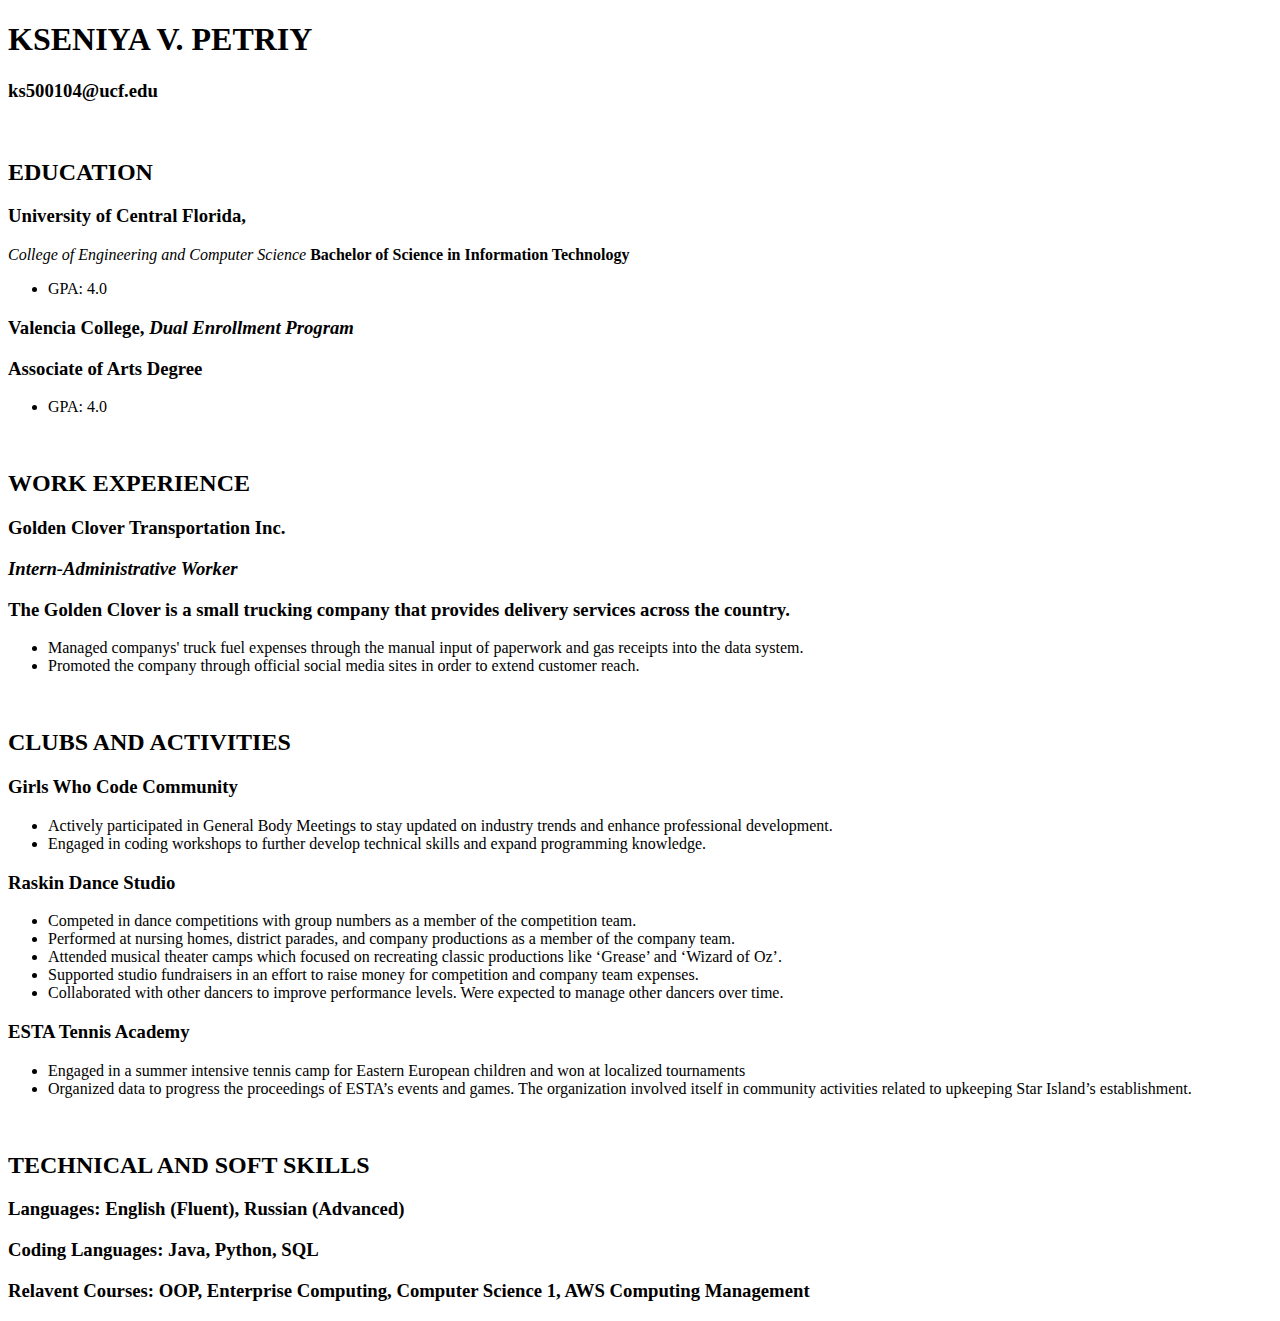
<file: index.html>
<!DOCTYPE html>
<html lang-"en">

<header>
  <title>Resume</title>
</header>

<section>
  <h1><b>KSENIYA V. PETRIY</b></h1>
  <h3>ks500104@ucf.edu</h2>
  <br>
</section>
  
<section>
  <h2><b>EDUCATION</b></h2>
  <h3><b>University of Central Florida,</b></h3>
  <p><i>College of Engineering and Computer Science</i>
  <strong>Bachelor of Science in Information Technology</strong></p>
  <ul>
    <li>GPA: 4.0</li>
  </ul>

  <h3><b>Valencia College,</b><i> Dual Enrollment Program</i></h3>
  <h3><b>Associate of Arts Degree</b></h3>
  <ul>
    <li>GPA: 4.0</li>
  </ul>
  <br>
</section>

<section>
  <h2><b>WORK EXPERIENCE</b></h2>
  <h3><b>Golden Clover Transportation Inc.</b></h3>
  <h3><b><i>Intern-Administrative Worker</i></b></h3>
  <h3>The Golden Clover is a small trucking company that provides delivery services across the country.</h3>
  <ul>
    <li>Managed companys' truck fuel expenses through the manual input of paperwork and gas receipts into the data system.</li>
    <li> Promoted the company through official social media sites in order to extend customer reach.</li>
  </ul>
  <br>
</section>

<section>
  <h2><b>CLUBS AND ACTIVITIES</b></h2>

  <h3><b>Girls Who Code Community</b></h3>
  <ul>
    <li>Actively participated in General Body Meetings to stay updated on industry trends and enhance professional development.</li>
    <li>Engaged in coding workshops to further develop technical skills and expand programming knowledge.</li>
  </ul>
  
  <h3><b>Raskin Dance Studio</b></h3>
  <ul>
    <li>Competed in dance competitions with group numbers as a member of the competition team.</li>
    <li>Performed at nursing homes, district parades, and company productions as a member of the company team.</li>
    <li>Attended musical theater camps which focused on recreating classic productions like ‘Grease’ and ‘Wizard of Oz’.</li>
    <li>Supported studio fundraisers in an effort to raise money for competition and company team expenses.</li>
    <li>Collaborated with other dancers to improve performance levels. Were expected to manage other dancers over time.</li>
  </ul>

  <h3><b>ESTA Tennis Academy</b></h3>
  <ul>
    <li>Engaged in a summer intensive tennis camp for Eastern European children and won at localized tournaments</li>
    <li>Organized data to progress the proceedings of ESTA’s events and games. The organization involved itself in 
community activities related to upkeeping Star Island’s establishment.</li>
  </ul>
  <br>
</section>

<section>
  <h2><b>TECHNICAL AND SOFT SKILLS</b></h2>
  <h3><strong>Languages:</strong> English (Fluent), Russian (Advanced)</h3>
  <h3><strong>Coding Languages:</strong> Java, Python, SQL</h3>
  <h3><strong>Relavent Courses:</strong> OOP, Enterprise Computing, Computer Science 1, AWS Computing Management</h3>
</section>
</file>
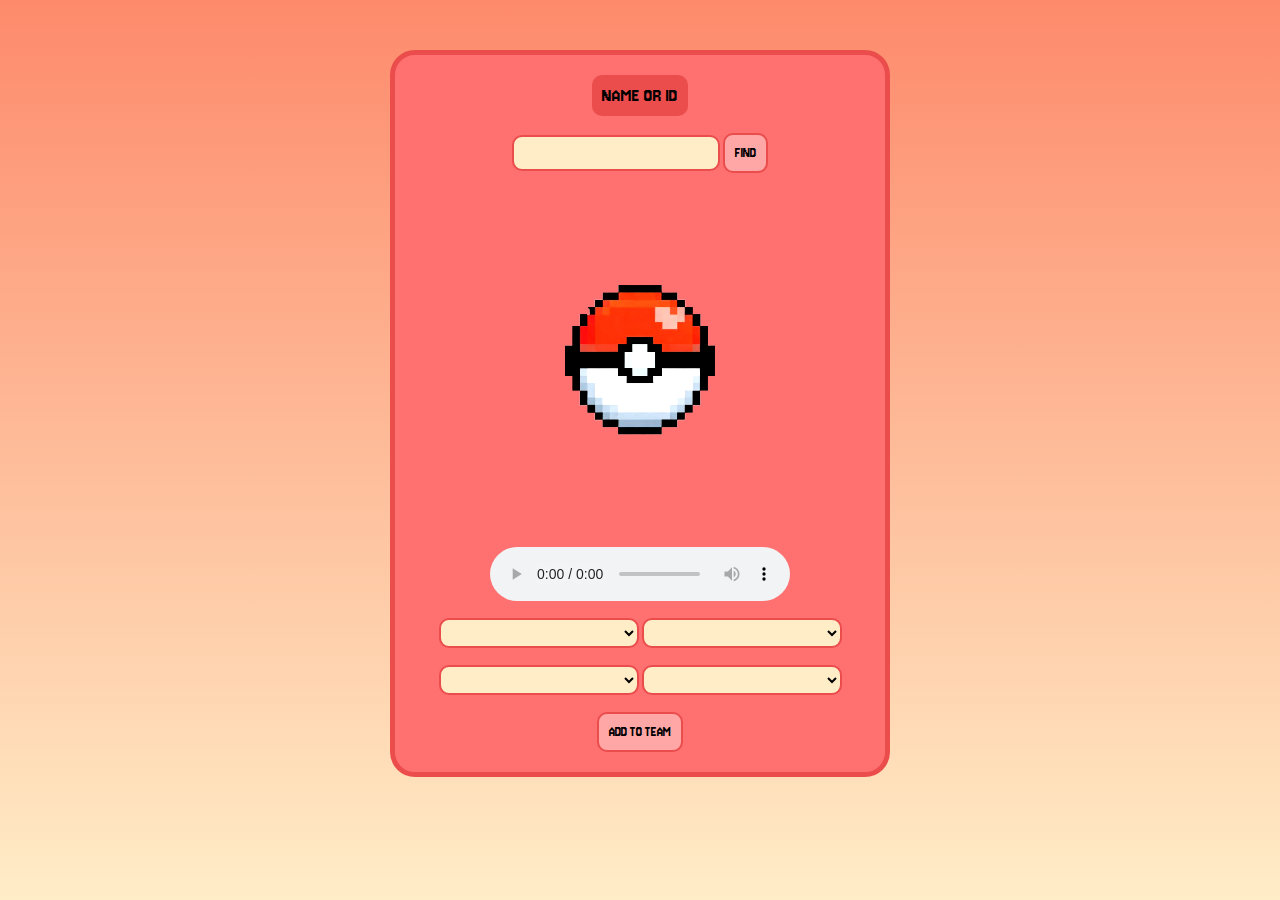
<file: API/pokemon.html>
<!DOCTYPE html>
<html lang="en">
    <head>
        <title>Pokemon</title>
        <link rel="stylesheet" href="pokemon.css">
        <meta name="viewport" content="width=device-width, initial-scale=1.0">
        <script src="pokemon.js"></script>
    </head>
    <body>
        <main>

            <label for="pokemonInput">NAME OR ID</label>
            <br>

            <div>
                <input id="pokemonInput" name="pokemonInput" type="text">
                <button onclick="findPokemon()" id="pokemonID" type="button">FIND</button>
            </div>
            <br>

            <img src="../assets/images/pokeball.png" alt="pokemonIMG" id="pokemonIMG" width="300">
            <br>

            <audio controls id="pokemonAudio">
                <source src="" type="audio/ogg">
                <source src="" type="audio/mpeg">
                Your browser does not support the audio element.
            </audio>
            <br>

            <div class="moves-container"></div>

                <div>
                    <select id = "list1" name="pokemonMoves" id="pokemonMoves"></select>
                    <select id = "list2" name="pokemonMoves" id="pokemonMoves"></select>
                </div>
                <br>
                <div>
                    <select id = "list3" name="pokemonMoves" id="pokemonMoves"></select>
                    <select id = "list4" name="pokemonMoves" id="pokemonMoves"></select>
                </div>

            </div>

            <br>
            <button onclick="addTeam()" id="addTeam" type="button">ADD TO TEAM</button>

            <div class="team"></div>
        </main>
    </body>
</html>
</file>
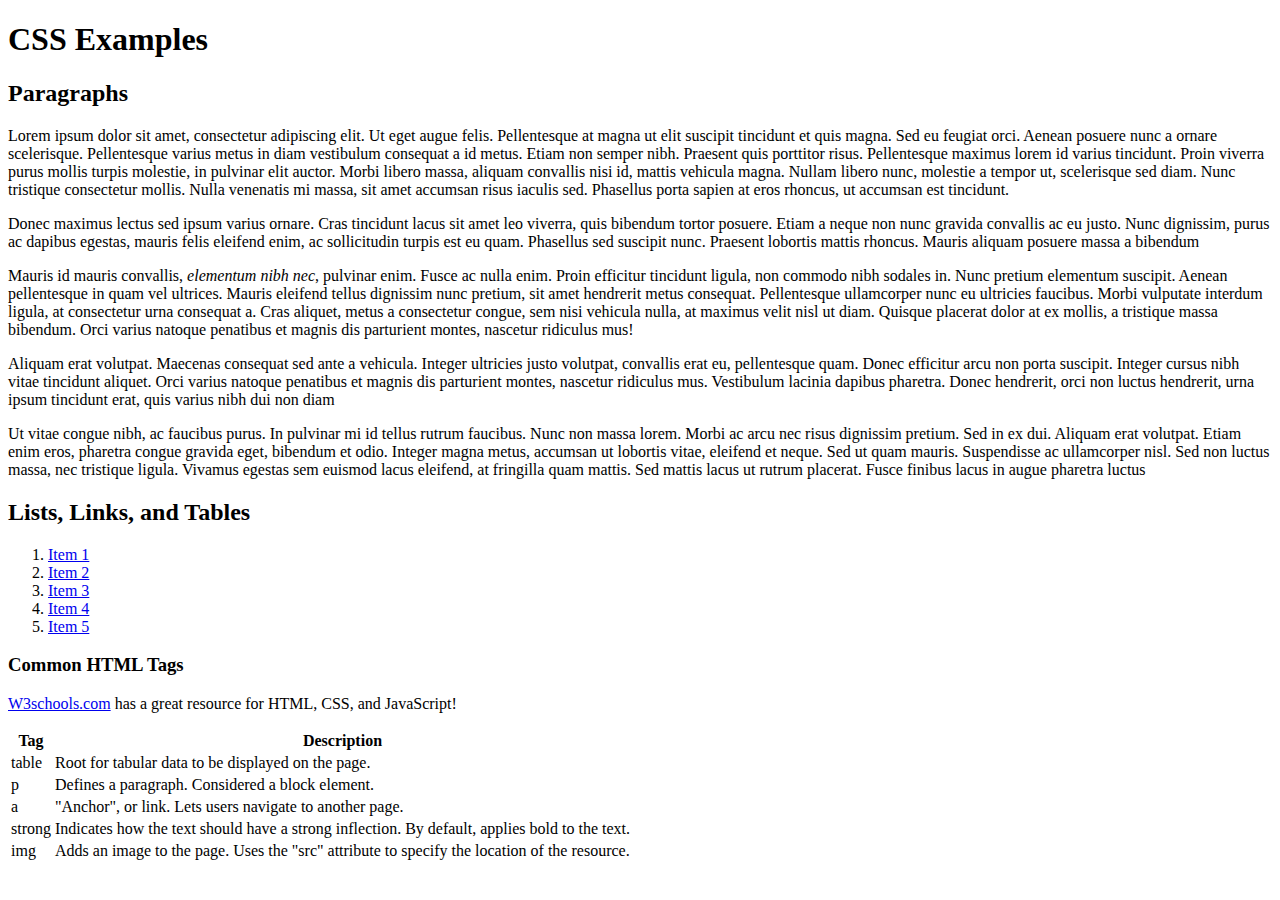
<file: CSS/5_CSS1-1.html>
<!DOCTYPE html>

<html lang="en">
	<head>
		<title>CSS Examples</title>
		<link rel="stylesheet" href="5_css1.css">
	</head>
	
	<body>
		<h1>CSS Examples</h1>
		
		<article>
		<h2>Paragraphs</h2>
			<section>
				<p>Lorem ipsum dolor sit amet, consectetur adipiscing elit. Ut eget augue felis. Pellentesque at magna ut elit suscipit tincidunt et quis magna. Sed eu feugiat orci. Aenean posuere nunc a ornare scelerisque. Pellentesque varius metus in diam vestibulum consequat a id metus. Etiam non semper nibh. Praesent quis porttitor risus. Pellentesque maximus lorem id varius tincidunt. Proin viverra purus mollis turpis molestie, in pulvinar elit auctor. Morbi libero massa, aliquam convallis nisi id, mattis vehicula magna. Nullam libero nunc, molestie a tempor ut, scelerisque sed diam. Nunc tristique consectetur mollis. Nulla venenatis mi massa, sit amet accumsan risus iaculis sed. Phasellus porta sapien at eros rhoncus, ut accumsan est tincidunt.</p>
				<p id="paragraph2">Donec maximus lectus sed ipsum varius ornare. Cras tincidunt lacus sit amet leo viverra, quis bibendum tortor posuere. Etiam a neque non nunc gravida convallis ac eu justo. Nunc dignissim, purus ac dapibus egestas, mauris felis eleifend enim, ac sollicitudin turpis est eu quam. Phasellus sed suscipit nunc. Praesent lobortis mattis rhoncus. Mauris aliquam posuere massa a bibendum</p>
			</section>
			<section>
				<p>Mauris id mauris convallis, <em>elementum nibh nec</em>, pulvinar enim. Fusce ac nulla enim. Proin efficitur tincidunt ligula, non commodo nibh sodales in. Nunc pretium elementum suscipit. Aenean pellentesque in quam vel ultrices. Mauris eleifend tellus dignissim nunc pretium, sit amet hendrerit metus consequat. Pellentesque ullamcorper nunc eu ultricies faucibus. Morbi vulputate interdum ligula, at consectetur urna consequat a. Cras aliquet, metus a consectetur congue, sem nisi vehicula nulla, at maximus velit nisl ut diam. Quisque placerat dolor at ex mollis, a tristique massa bibendum. Orci varius natoque penatibus et magnis dis parturient montes, nascetur ridiculus mus!</p>
				<p class="blue">Aliquam erat volutpat. Maecenas consequat sed ante a vehicula. Integer ultricies justo volutpat, convallis erat eu, pellentesque quam. Donec efficitur arcu non porta suscipit. Integer cursus nibh vitae tincidunt aliquet. Orci varius natoque penatibus et magnis dis parturient montes, nascetur ridiculus mus. Vestibulum lacinia dapibus pharetra. Donec hendrerit, orci non luctus hendrerit, urna ipsum tincidunt erat, quis varius nibh dui non diam</p>
				<p class="blue">Ut vitae congue nibh, ac faucibus purus. In pulvinar mi id tellus rutrum faucibus. Nunc non massa lorem. Morbi ac arcu nec risus dignissim pretium. Sed in ex dui. Aliquam erat volutpat. Etiam enim eros, pharetra congue gravida eget, bibendum et odio. Integer magna metus, accumsan ut lobortis vitae, eleifend et neque. Sed ut quam mauris. Suspendisse ac ullamcorper nisl. Sed non luctus massa, nec tristique ligula. Vivamus egestas sem euismod lacus eleifend, at fringilla quam mattis. Sed mattis lacus ut rutrum placerat. Fusce finibus lacus in augue pharetra luctus</p>
			</section>
		</article>
		
		<article>
			<h2>Lists, Links, and Tables</h2>
			<ol>
				<li><a href="#">Item 1</a></li>
				<li><a href="#">Item 2</a></li>
				<li><a href="#">Item 3</a></li>
				<li><a href="#">Item 4</a></li>
				<li><a href="#">Item 5</a></li>
			</ol>
			
			<section>
				<h3>Common HTML Tags</h3>
				
				<p><a href="http://www.w3schools.com" target="_blank">W3schools.com</a> has a great resource for HTML, CSS, and JavaScript!</p>
				
				<table>
					<tr>
						<th>Tag</th><th>Description</th>
					</tr>
					<tr>
						<td>table</td><td>Root for tabular data to be displayed on the page.</td>
					</tr>
					<tr>
						<td>p</td><td>Defines a paragraph.  Considered a block element.</td>
					</tr>
					<tr>
						<td>a</td><td>"Anchor", or link.  Lets users navigate to another page.</td>
					</tr>
					<tr>
						<td>strong</td><td>Indicates how the text should have a strong inflection.  By default, applies bold to the text.</td>
					</tr>
					<tr>
						<td>img</td><td>Adds an image to the page.  Uses the "src" attribute to specify the location of the resource.</td>
					</tr>
				</table>
			</section>
			
		</article>
	</body>
</html>
</file>
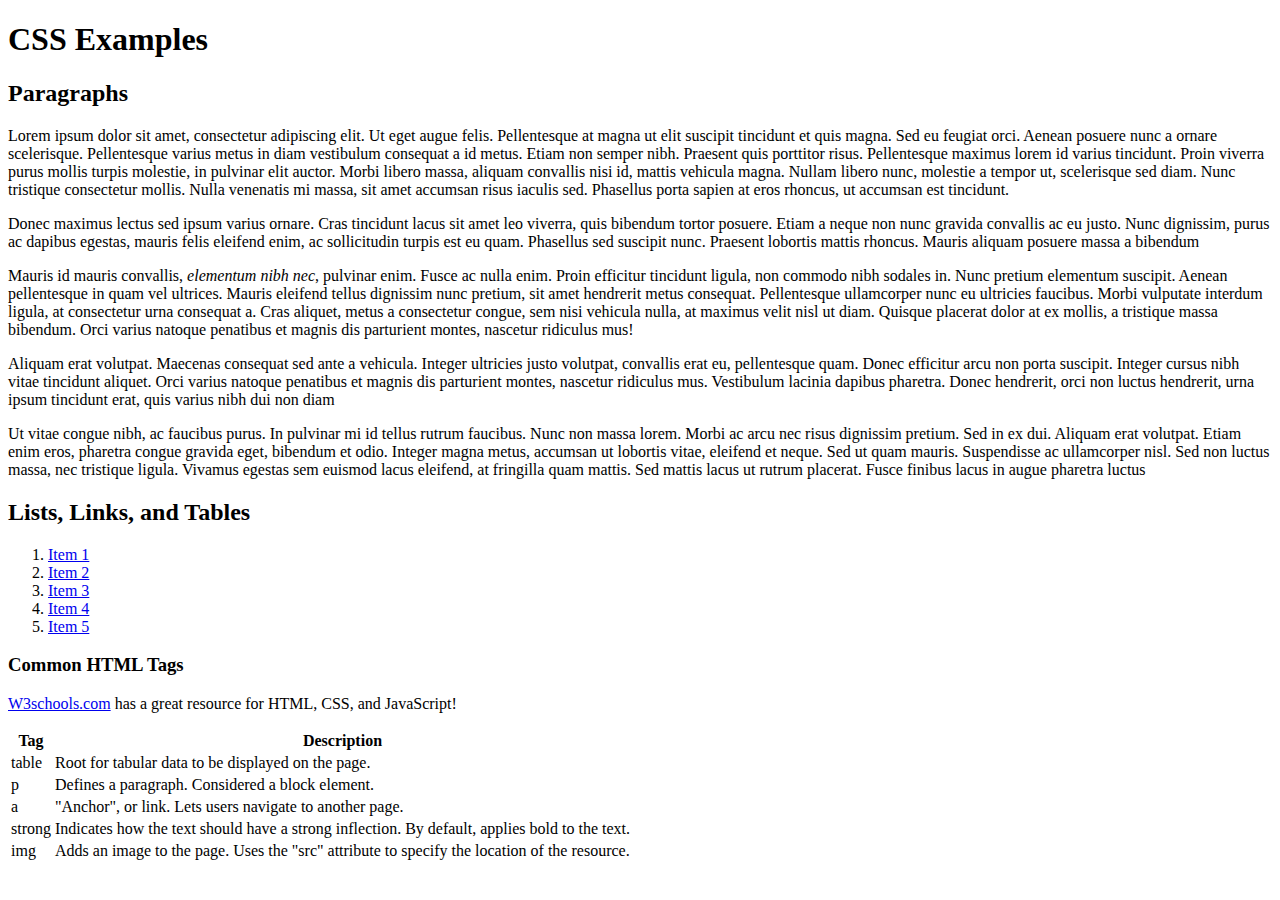
<file: CSS/CSS1.html>
<!DOCTYPE html>

<html lang="en">
	<head>
		<title>CSS Examples</title>
		<link rel="stylesheet" href="5_css1.css">
	</head>
	
	<body>
		<h1>CSS Examples</h1>
		
		<article>
		<h2>Paragraphs</h2>
			<section>
				<p>Lorem ipsum dolor sit amet, consectetur adipiscing elit. Ut eget augue felis. Pellentesque at magna ut elit suscipit tincidunt et quis magna. Sed eu feugiat orci. Aenean posuere nunc a ornare scelerisque. Pellentesque varius metus in diam vestibulum consequat a id metus. Etiam non semper nibh. Praesent quis porttitor risus. Pellentesque maximus lorem id varius tincidunt. Proin viverra purus mollis turpis molestie, in pulvinar elit auctor. Morbi libero massa, aliquam convallis nisi id, mattis vehicula magna. Nullam libero nunc, molestie a tempor ut, scelerisque sed diam. Nunc tristique consectetur mollis. Nulla venenatis mi massa, sit amet accumsan risus iaculis sed. Phasellus porta sapien at eros rhoncus, ut accumsan est tincidunt.</p>
				<p id="paragraph2">Donec maximus lectus sed ipsum varius ornare. Cras tincidunt lacus sit amet leo viverra, quis bibendum tortor posuere. Etiam a neque non nunc gravida convallis ac eu justo. Nunc dignissim, purus ac dapibus egestas, mauris felis eleifend enim, ac sollicitudin turpis est eu quam. Phasellus sed suscipit nunc. Praesent lobortis mattis rhoncus. Mauris aliquam posuere massa a bibendum</p>
			</section>
			<section>
				<p>Mauris id mauris convallis, <em>elementum nibh nec</em>, pulvinar enim. Fusce ac nulla enim. Proin efficitur tincidunt ligula, non commodo nibh sodales in. Nunc pretium elementum suscipit. Aenean pellentesque in quam vel ultrices. Mauris eleifend tellus dignissim nunc pretium, sit amet hendrerit metus consequat. Pellentesque ullamcorper nunc eu ultricies faucibus. Morbi vulputate interdum ligula, at consectetur urna consequat a. Cras aliquet, metus a consectetur congue, sem nisi vehicula nulla, at maximus velit nisl ut diam. Quisque placerat dolor at ex mollis, a tristique massa bibendum. Orci varius natoque penatibus et magnis dis parturient montes, nascetur ridiculus mus!</p>
				<p class="blue">Aliquam erat volutpat. Maecenas consequat sed ante a vehicula. Integer ultricies justo volutpat, convallis erat eu, pellentesque quam. Donec efficitur arcu non porta suscipit. Integer cursus nibh vitae tincidunt aliquet. Orci varius natoque penatibus et magnis dis parturient montes, nascetur ridiculus mus. Vestibulum lacinia dapibus pharetra. Donec hendrerit, orci non luctus hendrerit, urna ipsum tincidunt erat, quis varius nibh dui non diam</p>
				<p class="blue">Ut vitae congue nibh, ac faucibus purus. In pulvinar mi id tellus rutrum faucibus. Nunc non massa lorem. Morbi ac arcu nec risus dignissim pretium. Sed in ex dui. Aliquam erat volutpat. Etiam enim eros, pharetra congue gravida eget, bibendum et odio. Integer magna metus, accumsan ut lobortis vitae, eleifend et neque. Sed ut quam mauris. Suspendisse ac ullamcorper nisl. Sed non luctus massa, nec tristique ligula. Vivamus egestas sem euismod lacus eleifend, at fringilla quam mattis. Sed mattis lacus ut rutrum placerat. Fusce finibus lacus in augue pharetra luctus</p>
			</section>
		</article>
		
		<article>
			<h2>Lists, Links, and Tables</h2>
			<ol>
				<li><a href="#">Item 1</a></li>
				<li><a href="#">Item 2</a></li>
				<li><a href="#">Item 3</a></li>
				<li><a href="#">Item 4</a></li>
				<li><a href="#">Item 5</a></li>
			</ol>
			
			<section>
				<h3>Common HTML Tags</h3>
				
				<p><a href="http://www.w3schools.com" target="_blank">W3schools.com</a> has a great resource for HTML, CSS, and JavaScript!</p>
				
				<table>
					<tr>
						<th>Tag</th><th>Description</th>
					</tr>
					<tr>
						<td>table</td><td>Root for tabular data to be displayed on the page.</td>
					</tr>
					<tr>
						<td>p</td><td>Defines a paragraph.  Considered a block element.</td>
					</tr>
					<tr>
						<td>a</td><td>"Anchor", or link.  Lets users navigate to another page.</td>
					</tr>
					<tr>
						<td>strong</td><td>Indicates how the text should have a strong inflection.  By default, applies bold to the text.</td>
					</tr>
					<tr>
						<td>img</td><td>Adds an image to the page.  Uses the "src" attribute to specify the location of the resource.</td>
					</tr>
				</table>
			</section>
			
		</article>
	</body>
</html>
</file>
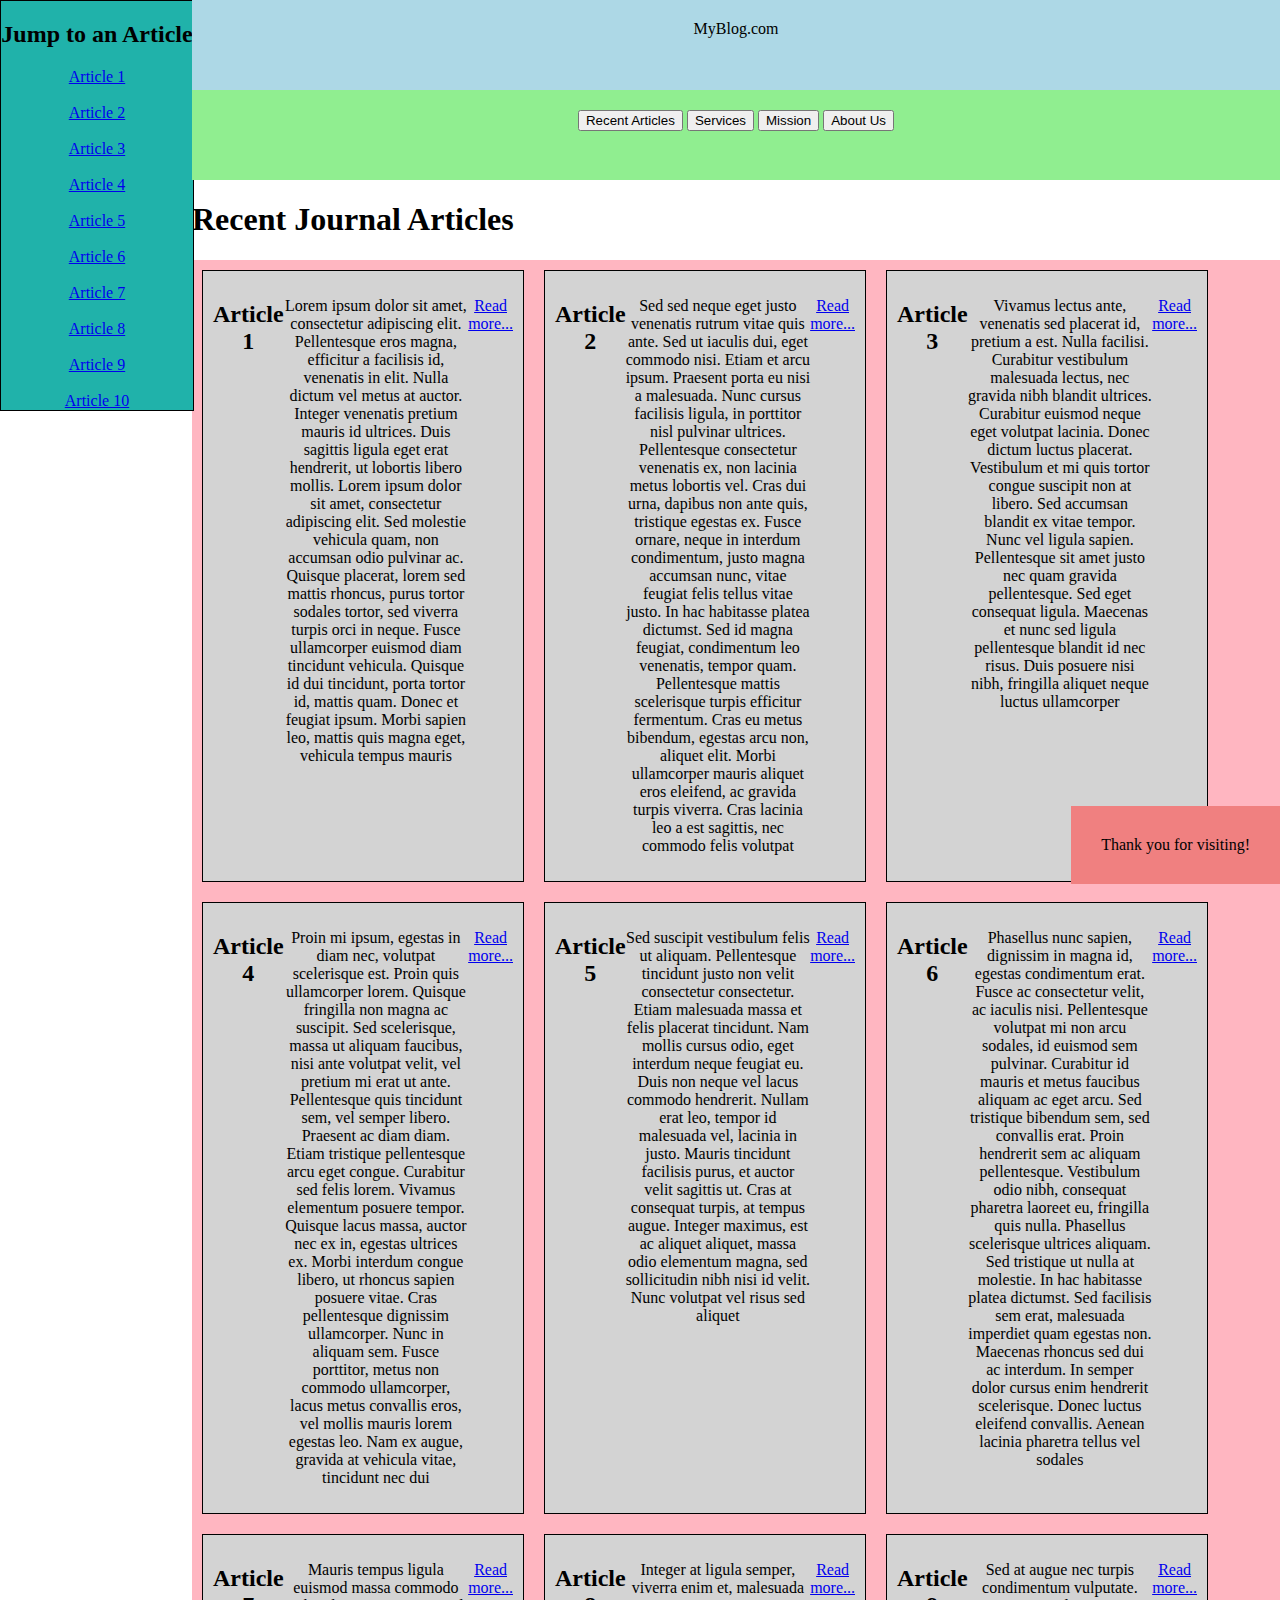
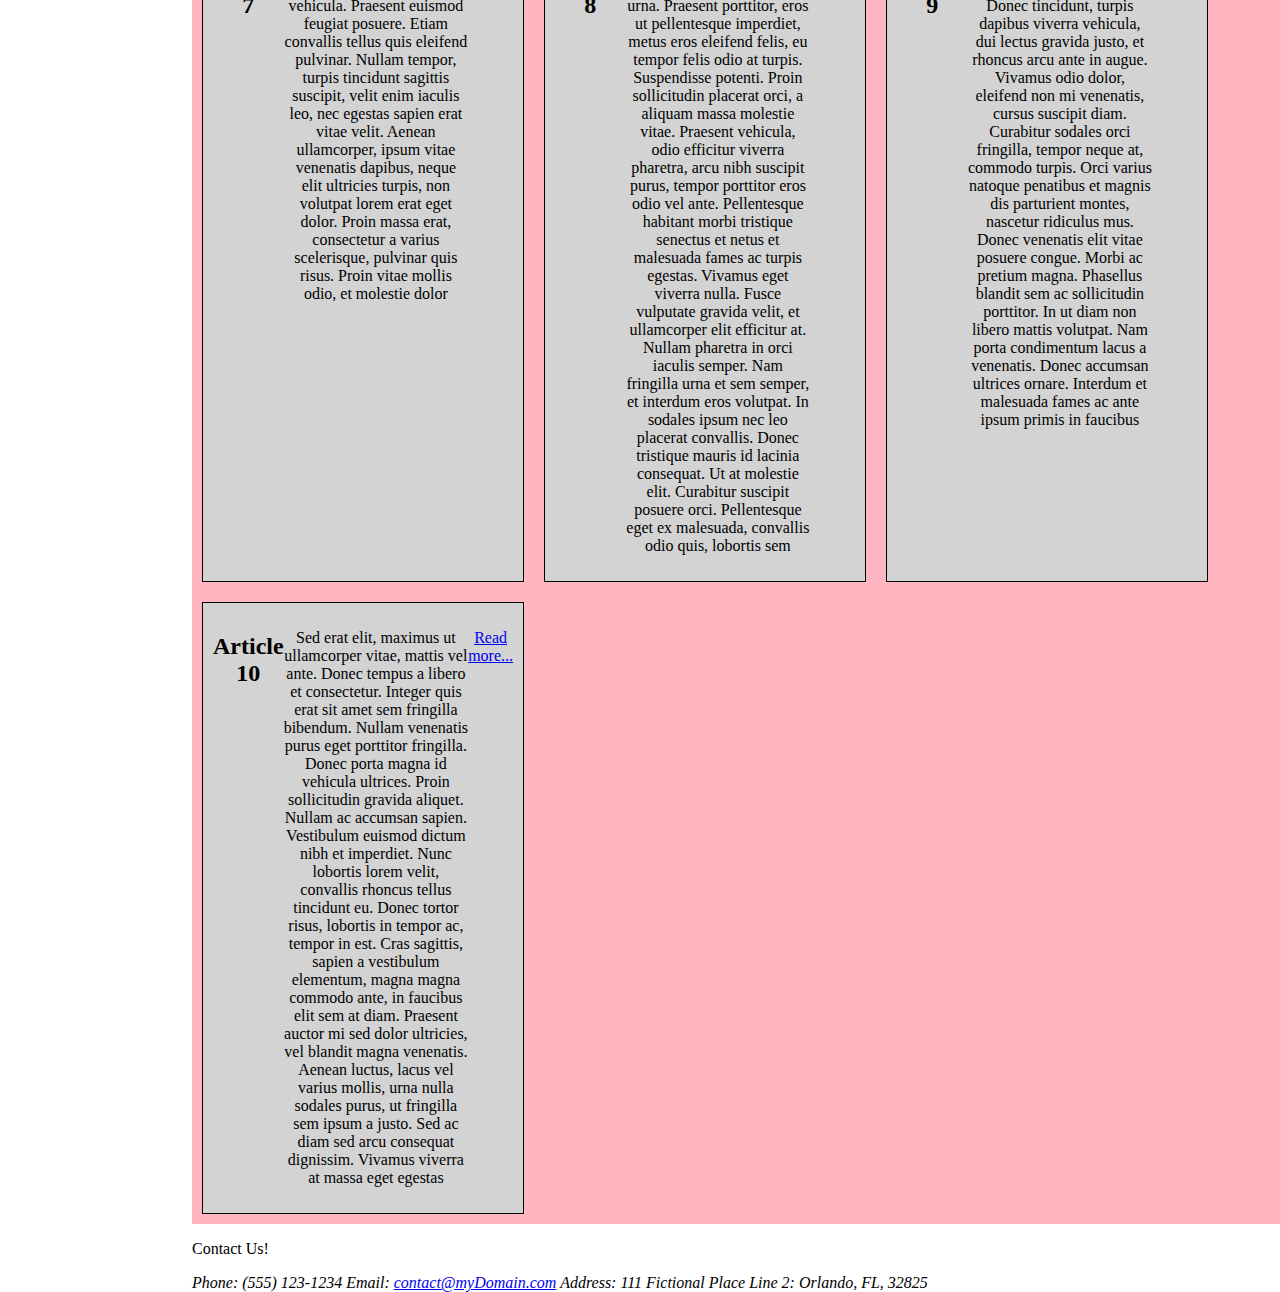
<file: CSS/html-5.html>
<!DOCTYPE html>
<html lang="en">
    <head>
        <link rel="stylesheet" href="html-5.css">
    </head>

    <body>
		<nav id="jumpMenu">
            <h2>Jump to an Article</h2>
            <a href="#a1">Article 1</a><br>
            <a href="#a2">Article 2</a><br>
            <a href="#a3">Article 3</a><br>
            <a href="#a4">Article 4</a><br>
            <a href="#a5">Article 5</a><br>
            <a href="#a6">Article 6</a><br>
            <a href="#a7">Article 7</a><br>
            <a href="#a8">Article 8</a><br>
            <a href="#a9">Article 9</a><br>
			<a href="#a10">Article 10</a>
        </nav>
		
        <main>		
		
			<header>
				<p>MyBlog.com</p>
				<nav>
					<button href="recent.html">Recent Articles</button>
					<button href="services.html">Services</button>
					<button href="mission.html">Mission</button>
					<button href="about.html">About Us</button>
				</nav>
			</header>
            
            <h1>Recent Journal Articles</h1>

            <div id="container">
                <article id="a1">
                    <h2>Article 1</h2>
                    <p>Lorem ipsum dolor sit amet, consectetur adipiscing elit. Pellentesque eros magna, efficitur a facilisis id, venenatis in elit. Nulla dictum vel metus at auctor. Integer venenatis pretium mauris id ultrices. Duis sagittis ligula eget erat hendrerit, ut lobortis libero mollis. Lorem ipsum dolor sit amet, consectetur adipiscing elit. Sed molestie vehicula quam, non accumsan odio pulvinar ac. Quisque placerat, lorem sed mattis rhoncus, purus tortor sodales tortor, sed viverra turpis orci in neque. Fusce ullamcorper euismod diam tincidunt vehicula. Quisque id dui tincidunt, porta tortor id, mattis quam. Donec et feugiat ipsum. Morbi sapien leo, mattis quis magna eget, vehicula tempus mauris</p>
                    <p><a href="#">Read more...</a></p>
                </article>

                <article id="a2">
                    <h2>Article 2</h2>
                    <p>Sed sed neque eget justo venenatis rutrum vitae quis ante. Sed ut iaculis dui, eget commodo nisi. Etiam et arcu ipsum. Praesent porta eu nisi a malesuada. Nunc cursus facilisis ligula, in porttitor nisl pulvinar ultrices. Pellentesque consectetur venenatis ex, non lacinia metus lobortis vel. Cras dui urna, dapibus non ante quis, tristique egestas ex. Fusce ornare, neque in interdum condimentum, justo magna accumsan nunc, vitae feugiat felis tellus vitae justo. In hac habitasse platea dictumst. Sed id magna feugiat, condimentum leo venenatis, tempor quam. Pellentesque mattis scelerisque turpis efficitur fermentum. Cras eu metus bibendum, egestas arcu non, aliquet elit. Morbi ullamcorper mauris aliquet eros eleifend, ac gravida turpis viverra. Cras lacinia leo a est sagittis, nec commodo felis volutpat</p>
                    <p><a href="#">Read more...</a></p>
                </article>

                <article id="a3">
                    <h2>Article 3</h2>
                    <p>Vivamus lectus ante, venenatis sed placerat id, pretium a est. Nulla facilisi. Curabitur vestibulum malesuada lectus, nec gravida nibh blandit ultrices. Curabitur euismod neque eget volutpat lacinia. Donec dictum luctus placerat. Vestibulum et mi quis tortor congue suscipit non at libero. Sed accumsan blandit ex vitae tempor. Nunc vel ligula sapien. Pellentesque sit amet justo nec quam gravida pellentesque. Sed eget consequat ligula. Maecenas et nunc sed ligula pellentesque blandit id nec risus. Duis posuere nisi nibh, fringilla aliquet neque luctus ullamcorper</p>
                    <p><a href="#">Read more...</a></p>
                </article>

                <article id="a4">
                    <h2>Article 4</h2>
                    <p>Proin mi ipsum, egestas in diam nec, volutpat scelerisque est. Proin quis ullamcorper lorem. Quisque fringilla non magna ac suscipit. Sed scelerisque, massa ut aliquam faucibus, nisi ante volutpat velit, vel pretium mi erat ut ante. Pellentesque quis tincidunt sem, vel semper libero. Praesent ac diam diam. Etiam tristique pellentesque arcu eget congue. Curabitur sed felis lorem. Vivamus elementum posuere tempor. Quisque lacus massa, auctor nec ex in, egestas ultrices ex. Morbi interdum congue libero, ut rhoncus sapien posuere vitae. Cras pellentesque dignissim ullamcorper. Nunc in aliquam sem. Fusce porttitor, metus non commodo ullamcorper, lacus metus convallis eros, vel mollis mauris lorem egestas leo. Nam ex augue, gravida at vehicula vitae, tincidunt nec dui</p>
                    <p><a href="#">Read more...</a></p>
                </article>

                <article id="a5">
                    <h2>Article 5</h2>
                    <p>Sed suscipit vestibulum felis ut aliquam. Pellentesque tincidunt justo non velit consectetur consectetur. Etiam malesuada massa et felis placerat tincidunt. Nam mollis cursus odio, eget interdum neque feugiat eu. Duis non neque vel lacus commodo hendrerit. Nullam erat leo, tempor id malesuada vel, lacinia in justo. Mauris tincidunt facilisis purus, et auctor velit sagittis ut. Cras at consequat turpis, at tempus augue. Integer maximus, est ac aliquet aliquet, massa odio elementum magna, sed sollicitudin nibh nisi id velit. Nunc volutpat vel risus sed aliquet</p>
                    <p><a href="#">Read more...</a></p>
                </article>

                <article id="a6">
                    <h2>Article 6</h2>
                    <p>Phasellus nunc sapien, dignissim in magna id, egestas condimentum erat. Fusce ac consectetur velit, ac iaculis nisi. Pellentesque volutpat mi non arcu sodales, id euismod sem pulvinar. Curabitur id mauris et metus faucibus aliquam ac eget arcu. Sed tristique bibendum sem, sed convallis erat. Proin hendrerit sem ac aliquam pellentesque. Vestibulum odio nibh, consequat pharetra laoreet eu, fringilla quis nulla. Phasellus scelerisque ultrices aliquam. Sed tristique ut nulla at molestie. In hac habitasse platea dictumst. Sed facilisis sem erat, malesuada imperdiet quam egestas non. Maecenas rhoncus sed dui ac interdum. In semper dolor cursus enim hendrerit scelerisque. Donec luctus eleifend convallis. Aenean lacinia pharetra tellus vel sodales</p>
                    <p><a href="#">Read more...</a></p>
                </article>

                <article id="a7">
                    <h2>Article 7</h2>
                    <p>Mauris tempus ligula euismod massa commodo vehicula. Praesent euismod feugiat posuere. Etiam convallis tellus quis eleifend pulvinar. Nullam tempor, turpis tincidunt sagittis suscipit, velit enim iaculis leo, nec egestas sapien erat vitae velit. Aenean ullamcorper, ipsum vitae venenatis dapibus, neque elit ultricies turpis, non volutpat lorem erat eget dolor. Proin massa erat, consectetur a varius scelerisque, pulvinar quis risus. Proin vitae mollis odio, et molestie dolor</p>
                    <p><a href="#">Read more...</a></p>
                </article>

                <article id="a8">
                    <h2>Article 8</h2>
                    <p>Integer at ligula semper, viverra enim et, malesuada urna. Praesent porttitor, eros ut pellentesque imperdiet, metus eros eleifend felis, eu tempor felis odio at turpis. Suspendisse potenti. Proin sollicitudin placerat orci, a aliquam massa molestie vitae. Praesent vehicula, odio efficitur viverra pharetra, arcu nibh suscipit purus, tempor porttitor eros odio vel ante. Pellentesque habitant morbi tristique senectus et netus et malesuada fames ac turpis egestas. Vivamus eget viverra nulla. Fusce vulputate gravida velit, et ullamcorper elit efficitur at. Nullam pharetra in orci iaculis semper. Nam fringilla urna et sem semper, et interdum eros volutpat. In sodales ipsum nec leo placerat convallis. Donec tristique mauris id lacinia consequat. Ut at molestie elit. Curabitur suscipit posuere orci. Pellentesque eget ex malesuada, convallis odio quis, lobortis sem</p>
                    <p><a href="#">Read more...</a></p>
                </article>

                <article id="a9">
                    <h2>Article 9</h2>
                    <p>Sed at augue nec turpis condimentum vulputate. Donec tincidunt, turpis dapibus viverra vehicula, dui lectus gravida justo, et rhoncus arcu ante in augue. Vivamus odio dolor, eleifend non mi venenatis, cursus suscipit diam. Curabitur sodales orci fringilla, tempor neque at, commodo turpis. Orci varius natoque penatibus et magnis dis parturient montes, nascetur ridiculus mus. Donec venenatis elit vitae posuere congue. Morbi ac pretium magna. Phasellus blandit sem ac sollicitudin porttitor. In ut diam non libero mattis volutpat. Nam porta condimentum lacus a venenatis. Donec accumsan ultrices ornare. Interdum et malesuada fames ac ante ipsum primis in faucibus</p>
                    <p><a href="#">Read more...</a></p>
                </article>

                <article id="a10">
                    <h2>Article 10</h2>
                    <p>Sed erat elit, maximus ut ullamcorper vitae, mattis vel ante. Donec tempus a libero et consectetur. Integer quis erat sit amet sem fringilla bibendum. Nullam venenatis purus eget porttitor fringilla. Donec porta magna id vehicula ultrices. Proin sollicitudin gravida aliquet. Nullam ac accumsan sapien. Vestibulum euismod dictum nibh et imperdiet. Nunc lobortis lorem velit, convallis rhoncus tellus tincidunt eu. Donec tortor risus, lobortis in tempor ac, tempor in est. Cras sagittis, sapien a vestibulum elementum, magna magna commodo ante, in faucibus elit sem at diam. Praesent auctor mi sed dolor ultricies, vel blandit magna venenatis. Aenean luctus, lacus vel varius mollis, urna nulla sodales purus, ut fringilla sem ipsum a justo. Sed ac diam sed arcu consequat dignissim. Vivamus viverra at massa eget egestas</p>
                    <p><a href="#">Read more...</a></p>
                </article>
            </div>
			
			<p id="thanks">Thank you for visiting!</p>

            <footer>
                <p>Contact Us!</p>
                <address>
                    <div>
                        <span>Phone:</span> <span>(555) 123-1234</span>
                        <span>Email:</span> </span><a href="#">contact@myDomain.com</a></span>
                        <span>Address:</span> <span>111 Fictional Place</span>
                        <span>Line 2:</span> <span>Orlando, FL, 32825</span>
                    </div>
                </address>
				
            </footer>
        </main>
    </body>
</html>
</file>
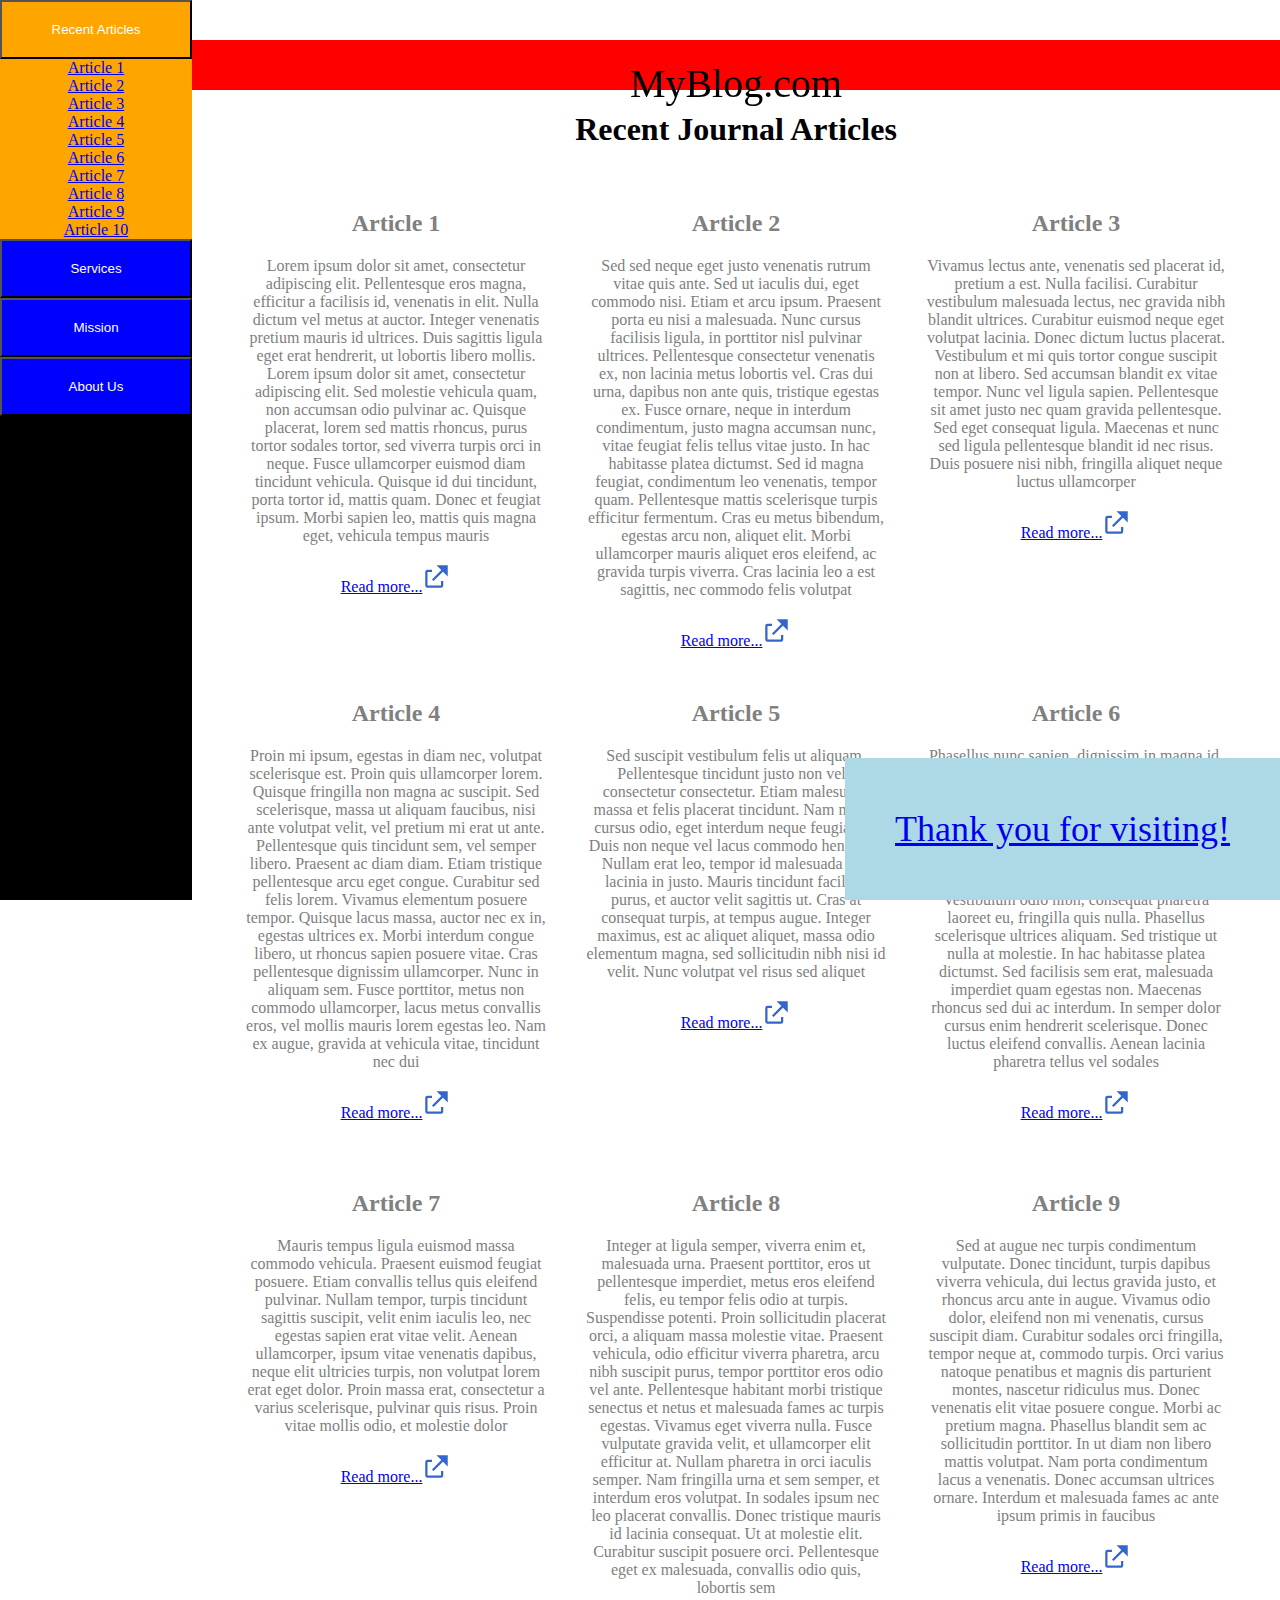
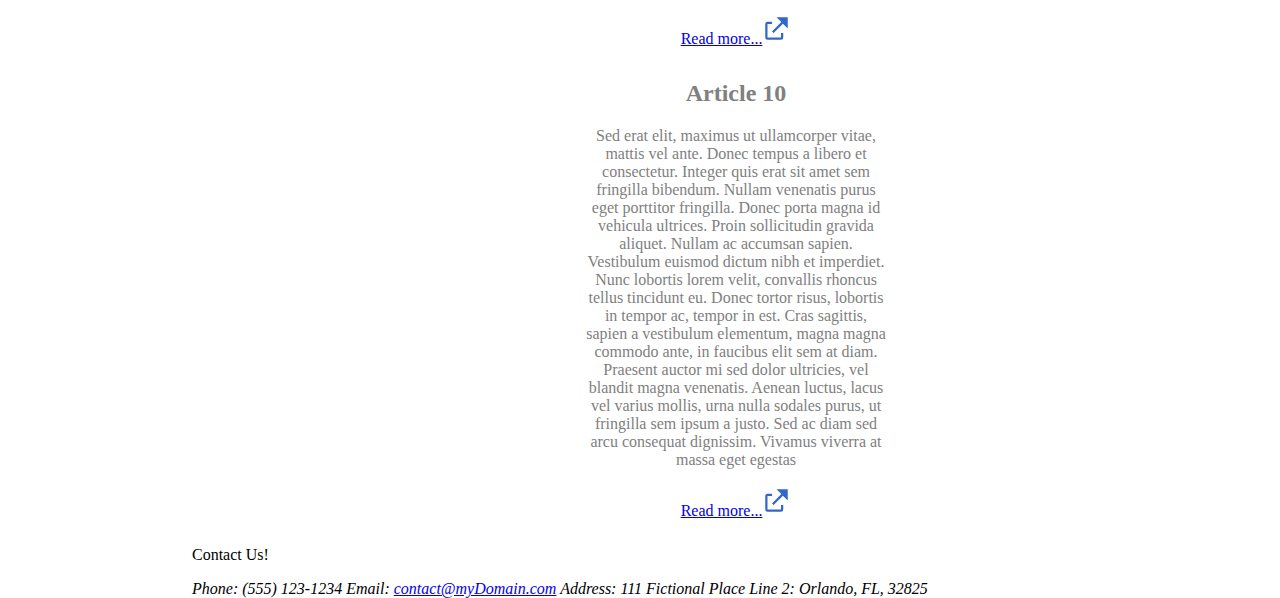
<file: CSS/html-6.html>
<!DOCTYPE html>
<html lang="en">
    <head>
        <link rel="stylesheet" href="7_transition.css">
    </head>

    <body>
		
		<nav id="menuItems">
			<button id="recentArticles" href="recent.html">Recent Articles</button>
			
			<ul id="jumpMenu">
				<li><a href="#a1">Article 1</a></li>
				<li><a href="#a2">Article 2</a></li>
				<li><a href="#a3">Article 3</a></li>
				<li><a href="#a4">Article 4</a></li>
				<li><a href="#a5">Article 5</a></li>
				<li><a href="#a6">Article 6</a></li>
				<li><a href="#a7">Article 7</a></li>
				<li><a href="#a8">Article 8</a></li>
				<li><a href="#a9">Article 9</a></li>
				<li><a href="#a10">Article 10</a></li>
			</ul>
		
			<button href="services.html">Services</button>
			<button href="mission.html">Mission</button>
			<button href="about.html">About Us</button>
		</nav>
		
        <main>
		
			<header>
				<p>MyBlog.com</p>
			</header>
            
            <h1>Recent Journal Articles</h1>

            <div id="container">
                <article id="a1">
                    <h2>Article 1</h2>
                    <p>Lorem ipsum dolor sit amet, consectetur adipiscing elit. Pellentesque eros magna, efficitur a facilisis id, venenatis in elit. Nulla dictum vel metus at auctor. Integer venenatis pretium mauris id ultrices. Duis sagittis ligula eget erat hendrerit, ut lobortis libero mollis. Lorem ipsum dolor sit amet, consectetur adipiscing elit. Sed molestie vehicula quam, non accumsan odio pulvinar ac. Quisque placerat, lorem sed mattis rhoncus, purus tortor sodales tortor, sed viverra turpis orci in neque. Fusce ullamcorper euismod diam tincidunt vehicula. Quisque id dui tincidunt, porta tortor id, mattis quam. Donec et feugiat ipsum. Morbi sapien leo, mattis quis magna eget, vehicula tempus mauris</p>
                    <p><a href="http://www.google.com">Read more...</a></p>
                </article>

                <article id="a2">
                    <h2>Article 2</h2>
                    <p>Sed sed neque eget justo venenatis rutrum vitae quis ante. Sed ut iaculis dui, eget commodo nisi. Etiam et arcu ipsum. Praesent porta eu nisi a malesuada. Nunc cursus facilisis ligula, in porttitor nisl pulvinar ultrices. Pellentesque consectetur venenatis ex, non lacinia metus lobortis vel. Cras dui urna, dapibus non ante quis, tristique egestas ex. Fusce ornare, neque in interdum condimentum, justo magna accumsan nunc, vitae feugiat felis tellus vitae justo. In hac habitasse platea dictumst. Sed id magna feugiat, condimentum leo venenatis, tempor quam. Pellentesque mattis scelerisque turpis efficitur fermentum. Cras eu metus bibendum, egestas arcu non, aliquet elit. Morbi ullamcorper mauris aliquet eros eleifend, ac gravida turpis viverra. Cras lacinia leo a est sagittis, nec commodo felis volutpat</p>
                    <p><a href="http://www.google.com">Read more...</a></p>
                </article>

                <article id="a3">
                    <h2>Article 3</h2>
                    <p>Vivamus lectus ante, venenatis sed placerat id, pretium a est. Nulla facilisi. Curabitur vestibulum malesuada lectus, nec gravida nibh blandit ultrices. Curabitur euismod neque eget volutpat lacinia. Donec dictum luctus placerat. Vestibulum et mi quis tortor congue suscipit non at libero. Sed accumsan blandit ex vitae tempor. Nunc vel ligula sapien. Pellentesque sit amet justo nec quam gravida pellentesque. Sed eget consequat ligula. Maecenas et nunc sed ligula pellentesque blandit id nec risus. Duis posuere nisi nibh, fringilla aliquet neque luctus ullamcorper</p>
                    <p><a href="http://www.google.com">Read more...</a></p>
                </article>

                <article id="a4">
                    <h2>Article 4</h2>
                    <p>Proin mi ipsum, egestas in diam nec, volutpat scelerisque est. Proin quis ullamcorper lorem. Quisque fringilla non magna ac suscipit. Sed scelerisque, massa ut aliquam faucibus, nisi ante volutpat velit, vel pretium mi erat ut ante. Pellentesque quis tincidunt sem, vel semper libero. Praesent ac diam diam. Etiam tristique pellentesque arcu eget congue. Curabitur sed felis lorem. Vivamus elementum posuere tempor. Quisque lacus massa, auctor nec ex in, egestas ultrices ex. Morbi interdum congue libero, ut rhoncus sapien posuere vitae. Cras pellentesque dignissim ullamcorper. Nunc in aliquam sem. Fusce porttitor, metus non commodo ullamcorper, lacus metus convallis eros, vel mollis mauris lorem egestas leo. Nam ex augue, gravida at vehicula vitae, tincidunt nec dui</p>
                    <p><a href="http://www.google.com">Read more...</a></p>
                </article>

                <article id="a5">
                    <h2>Article 5</h2>
                    <p>Sed suscipit vestibulum felis ut aliquam. Pellentesque tincidunt justo non velit consectetur consectetur. Etiam malesuada massa et felis placerat tincidunt. Nam mollis cursus odio, eget interdum neque feugiat eu. Duis non neque vel lacus commodo hendrerit. Nullam erat leo, tempor id malesuada vel, lacinia in justo. Mauris tincidunt facilisis purus, et auctor velit sagittis ut. Cras at consequat turpis, at tempus augue. Integer maximus, est ac aliquet aliquet, massa odio elementum magna, sed sollicitudin nibh nisi id velit. Nunc volutpat vel risus sed aliquet</p>
                    <p><a href="http://www.google.com">Read more...</a></p>
                </article>

                <article id="a6">
                    <h2>Article 6</h2>
                    <p>Phasellus nunc sapien, dignissim in magna id, egestas condimentum erat. Fusce ac consectetur velit, ac iaculis nisi. Pellentesque volutpat mi non arcu sodales, id euismod sem pulvinar. Curabitur id mauris et metus faucibus aliquam ac eget arcu. Sed tristique bibendum sem, sed convallis erat. Proin hendrerit sem ac aliquam pellentesque. Vestibulum odio nibh, consequat pharetra laoreet eu, fringilla quis nulla. Phasellus scelerisque ultrices aliquam. Sed tristique ut nulla at molestie. In hac habitasse platea dictumst. Sed facilisis sem erat, malesuada imperdiet quam egestas non. Maecenas rhoncus sed dui ac interdum. In semper dolor cursus enim hendrerit scelerisque. Donec luctus eleifend convallis. Aenean lacinia pharetra tellus vel sodales</p>
                    <p><a href="http://www.google.com">Read more...</a></p>
                </article>

                <article id="a7">
                    <h2>Article 7</h2>
                    <p>Mauris tempus ligula euismod massa commodo vehicula. Praesent euismod feugiat posuere. Etiam convallis tellus quis eleifend pulvinar. Nullam tempor, turpis tincidunt sagittis suscipit, velit enim iaculis leo, nec egestas sapien erat vitae velit. Aenean ullamcorper, ipsum vitae venenatis dapibus, neque elit ultricies turpis, non volutpat lorem erat eget dolor. Proin massa erat, consectetur a varius scelerisque, pulvinar quis risus. Proin vitae mollis odio, et molestie dolor</p>
                    <p><a href="http://www.google.com">Read more...</a></p>
                </article>

                <article id="a8">
                    <h2>Article 8</h2>
                    <p>Integer at ligula semper, viverra enim et, malesuada urna. Praesent porttitor, eros ut pellentesque imperdiet, metus eros eleifend felis, eu tempor felis odio at turpis. Suspendisse potenti. Proin sollicitudin placerat orci, a aliquam massa molestie vitae. Praesent vehicula, odio efficitur viverra pharetra, arcu nibh suscipit purus, tempor porttitor eros odio vel ante. Pellentesque habitant morbi tristique senectus et netus et malesuada fames ac turpis egestas. Vivamus eget viverra nulla. Fusce vulputate gravida velit, et ullamcorper elit efficitur at. Nullam pharetra in orci iaculis semper. Nam fringilla urna et sem semper, et interdum eros volutpat. In sodales ipsum nec leo placerat convallis. Donec tristique mauris id lacinia consequat. Ut at molestie elit. Curabitur suscipit posuere orci. Pellentesque eget ex malesuada, convallis odio quis, lobortis sem</p>
                    <p><a href="http://www.google.com">Read more...</a></p>
                </article>

                <article id="a9">
                    <h2>Article 9</h2>
                    <p>Sed at augue nec turpis condimentum vulputate. Donec tincidunt, turpis dapibus viverra vehicula, dui lectus gravida justo, et rhoncus arcu ante in augue. Vivamus odio dolor, eleifend non mi venenatis, cursus suscipit diam. Curabitur sodales orci fringilla, tempor neque at, commodo turpis. Orci varius natoque penatibus et magnis dis parturient montes, nascetur ridiculus mus. Donec venenatis elit vitae posuere congue. Morbi ac pretium magna. Phasellus blandit sem ac sollicitudin porttitor. In ut diam non libero mattis volutpat. Nam porta condimentum lacus a venenatis. Donec accumsan ultrices ornare. Interdum et malesuada fames ac ante ipsum primis in faucibus</p>
                    <p><a href="http://www.google.com">Read more...</a></p>
                </article>

                <article id="a10">
                    <h2>Article 10</h2>
                    <p>Sed erat elit, maximus ut ullamcorper vitae, mattis vel ante. Donec tempus a libero et consectetur. Integer quis erat sit amet sem fringilla bibendum. Nullam venenatis purus eget porttitor fringilla. Donec porta magna id vehicula ultrices. Proin sollicitudin gravida aliquet. Nullam ac accumsan sapien. Vestibulum euismod dictum nibh et imperdiet. Nunc lobortis lorem velit, convallis rhoncus tellus tincidunt eu. Donec tortor risus, lobortis in tempor ac, tempor in est. Cras sagittis, sapien a vestibulum elementum, magna magna commodo ante, in faucibus elit sem at diam. Praesent auctor mi sed dolor ultricies, vel blandit magna venenatis. Aenean luctus, lacus vel varius mollis, urna nulla sodales purus, ut fringilla sem ipsum a justo. Sed ac diam sed arcu consequat dignissim. Vivamus viverra at massa eget egestas</p>
                    <p><a href="http://www.google.com">Read more...</a></p>
                </article>
            </div>
			
			<p id="thanks"><a href="#">Thank you for visiting!</a></p>

            <footer>
                <p>Contact Us!</p>
                <address>
                    <div>
                        <span>Phone:</span> <span>(555) 123-1234</span>
                        <span>Email:</span> </span><a href="#">contact@myDomain.com</a></span>
                        <span>Address:</span> <span>111 Fictional Place</span>
                        <span>Line 2:</span> <span>Orlando, FL, 32825</span>
                    </div>
                </address>
				
            </footer>
        </main>
    </body>
</html>
</file>
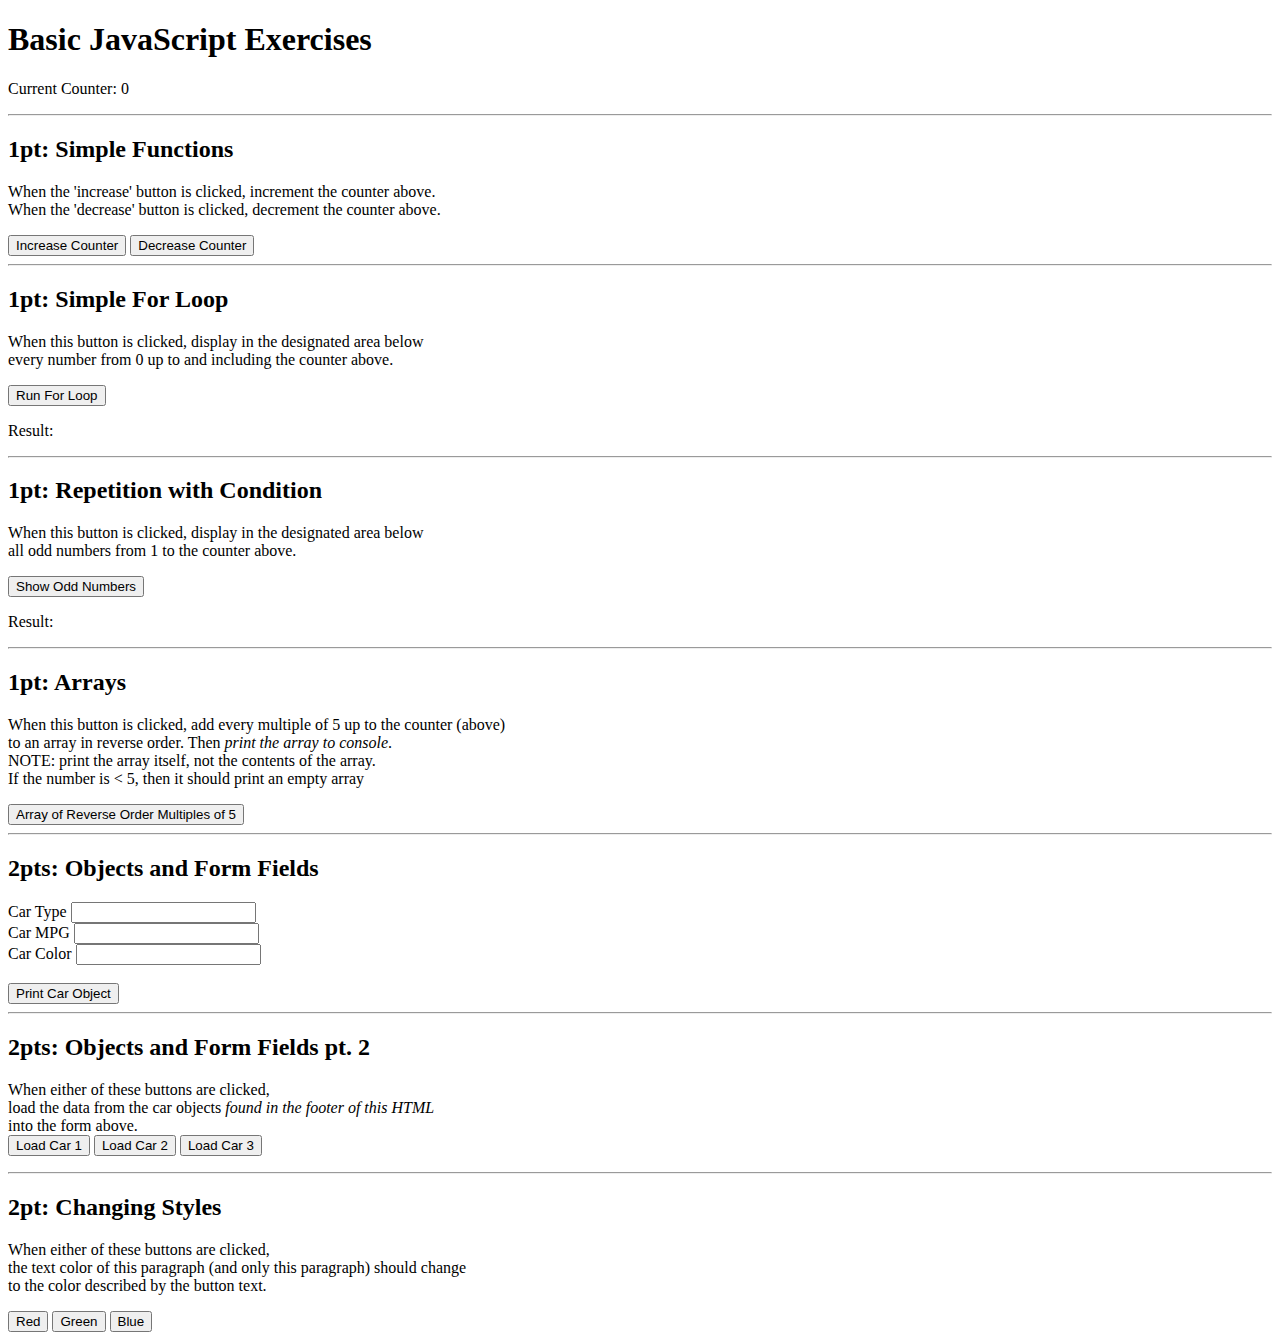
<file: JavaScript/html-basic-JS.html>
<!DOCTYPE html>

<html lang="en">
	<head>
		<title>Basic JavaScript Exercises</title>
		<!-- change the src value to use your own script -->
		<script src="basic-javascript.js"></script>
	</head>
	
	
	<body>
		<h1>Basic JavaScript Exercises</h1>

		<p>Current Counter: <span id="counter">0</span></p>
		
		<hr>
		
		<h2>1pt: Simple Functions</h2>
		<p>When the 'increase' button is clicked, increment the counter above.<br>
			When the 'decrease' button is clicked, decrement the counter above.</p>
		<button onclick="tickUp()">Increase Counter</button>
		<button onclick="tickDown()">Decrease Counter</button>
		
		<hr>
		
		<h2>1pt: Simple For Loop</h2>
		<p>When this button is clicked, display in the designated area below<br>
		every number from 0 up to and including the counter above.</p>
		<button onclick="runForLoop()">Run For Loop</button>
		
		<p>Result: <span id="forLoopResult"></span></p>
		
		<hr>
		
		<h2>1pt: Repetition with Condition</h2>
		<p>When this button is clicked, display in the designated area below<br>
		all odd numbers from 1 to the counter above.</p>
		<button onclick="showOddNumbers()">Show Odd Numbers</button>
		
		<p>Result: <span id="oddNumberResult"></span></p>
		
		<hr>
		
		<h2>1pt: Arrays</h2>
		<p>When this button is clicked, add every multiple of 5 up to the counter (above)<br>
		to an array in reverse order.  Then <em>print the array to console</em>.<br>
		NOTE: print the array itself, not the contents of the array.<br>
		If the number is &lt; 5, then it should print an empty array</p>
		<button onclick="addMultiplesToArray()">Array of Reverse Order Multiples of 5</button>
		
		<hr>
		
		<h2>2pts: Objects and Form Fields</h2>
		<label for="carType">Car Type</label> <input id="carType" type="text"><br>
		<label for="carMPG">Car MPG</label> <input id="carMPG" type="text"><br>
		<label for="carColor">Car Color</label> <input id="carColor" type="text"><br>
		<br>
		
		<button type="button" onclick="printCarObject()">Print Car Object</button>
		
		<hr>
		
		<h2>2pts: Objects and Form Fields pt. 2</h2>
		<p>When either of these buttons are clicked,<br>
		load the data from the car objects <em>found in the footer of this HTML</em><br>
		into the form above.<br>
		<button type="button" onclick="loadCar(1)">Load Car 1</button>
		<button type="button" onclick="loadCar(2)">Load Car 2</button>
		<button type="button" onclick="loadCar(3)">Load Car 3</button>
		
		<hr>
		
		<h2>2pt: Changing Styles</h2>
		<p id="styleParagraph">When either of these buttons are clicked,<br>
		the text color of this paragraph (and only this paragraph) should change<br>
		to the color described by the button text.</p>
		
		<button type="button" onclick="changeColor(1)">Red</button>
		<button type="button" onclick="changeColor(2)">Green</button>
		<button type="button" onclick="changeColor(3)">Blue</button>
	
	
		<footer>
			<script>
				let carObject1 = {cType: "sedan", cMPG: "32", cColor: "blue"};
				let carObject2 = {cType: "truck", cMPG: "28", cColor: "red"};
				let carObject3 = {cType: "van", cMPG: "30", cColor: "green"};
			</script>
		</footer>
	</body>
	
	
</html>
</file>
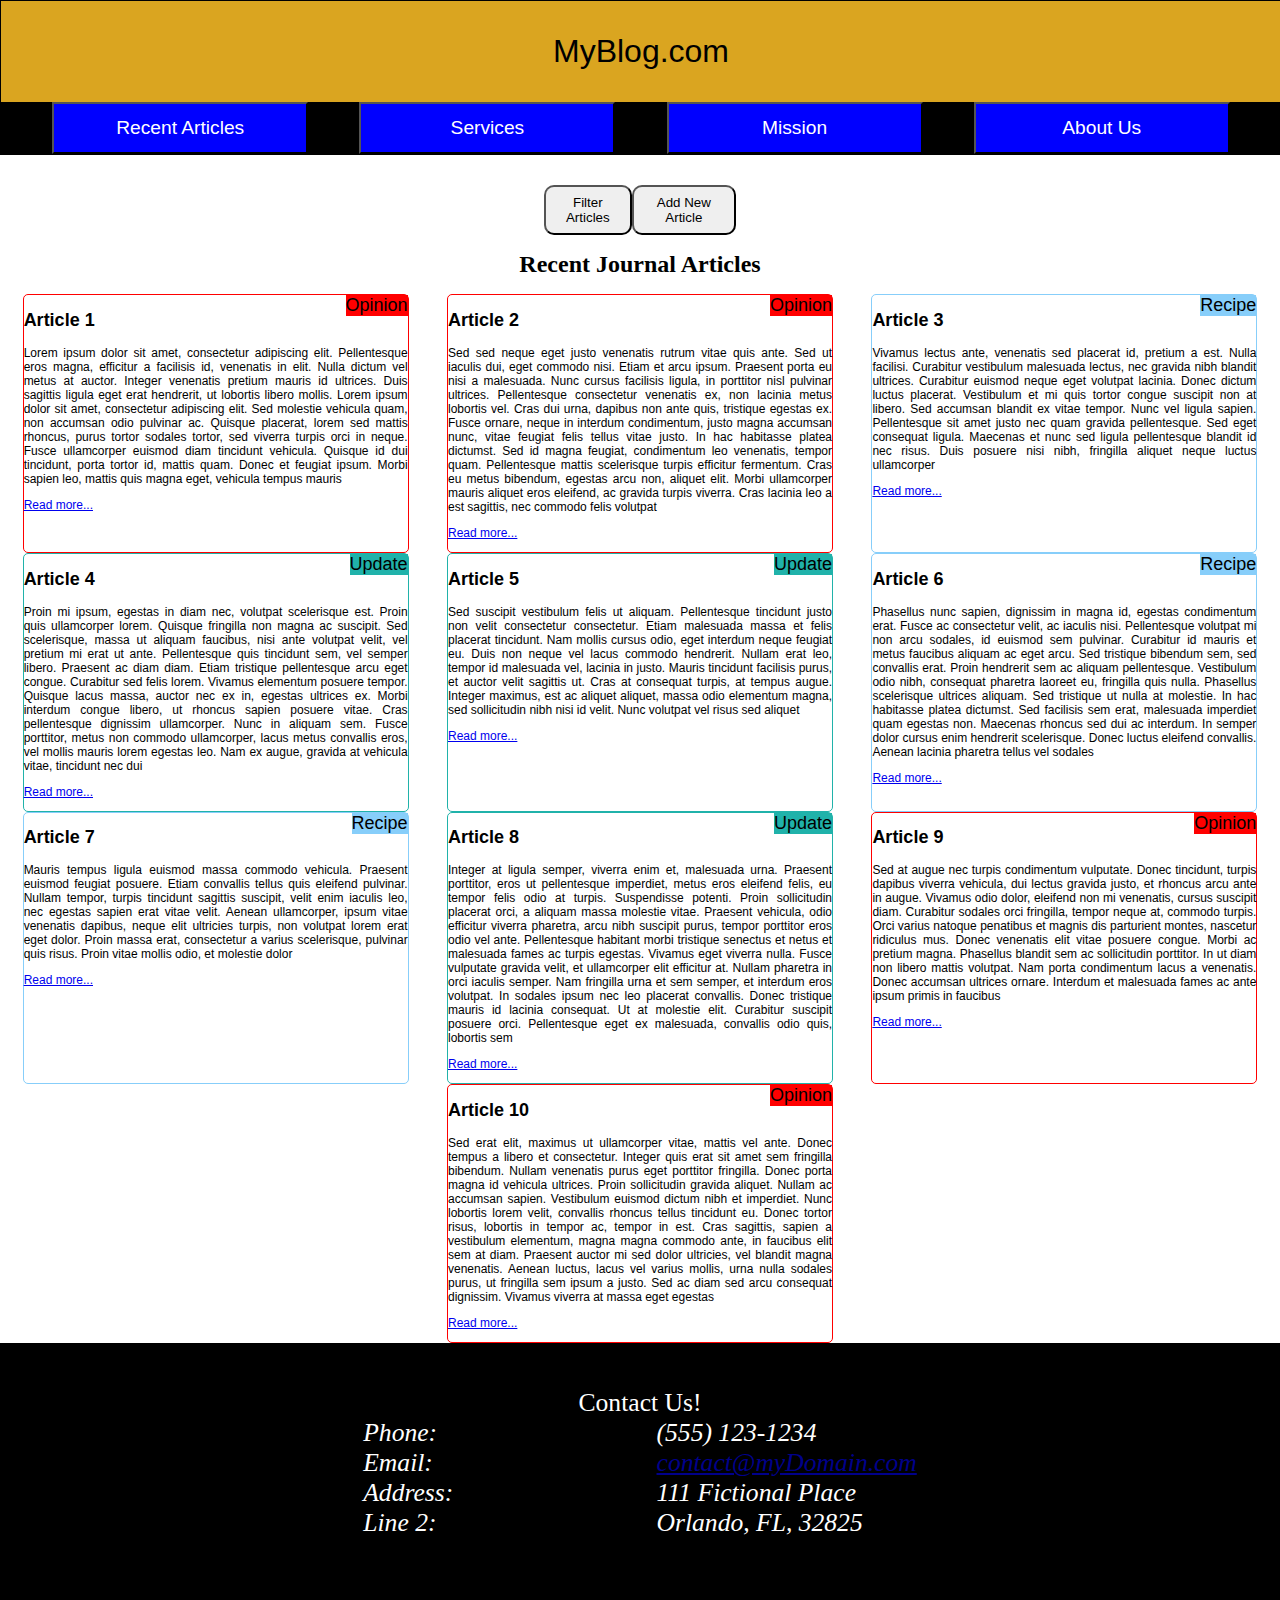
<file: JavaScript/DOM/html-dom.html>
<!DOCTYPE html>
<html lang="en">
    <head>
        <title>Recent Journal Articles</title>
        <link rel="stylesheet" href="10_css.css">
        <meta name="viewport" content="width=device-width, initial-scale=1.0" />
		<script src="dom-manipulation.js"></script>
    </head>

    <body>

        <header>
            <p>MyBlog.com</p>

            <nav>
                <button href="recent.html">Recent Articles</button>
                <button href="services.html">Services</button>
                <button href="mission.html">Mission</button>
                <button href="about.html">About Us</button>
            </nav>
        </header>

        <main>

            <div id="showArea">

                <div id="toggleButtons">
                    <button onclick="showFilter()" id="filterButton" type="button">Filter Articles</button>
                    <button onclick="showAddNew()" id="addButton" type="button">Add New Article</button>
                </div>


                <form id="newContent">
                    <h2 class="formRow">Add New Article</h2>

                    <div class="formRow">
                        <label for="inputHeader">Title: </label>
                        <input id="inputHeader" name="inputHeader" type="text">
                    </div>
                    
                    <div class="formRow">
                            <label>Type:</label>
                            <input name="articleType" id="opinionRadio" type="radio"> <label for="opinionRadio">Opinion</label>
                            <input name="articleType" id="recipeRadio" type="radio"> <label for="recipeRadio">Recipe</label>
                            <input name="articleType" id="lifeRadio" type="radio"> <label for="lifeRadio">Life Update</label>
                    </div>

                    <div class="formRow">
                        <label for="inputArticle">Text:</label>
                        <textarea id="inputArticle" name="inputArticle"></textarea>
                    </div>

                    <div class="formRow">
                        <button onclick="addNewArticle()" type="button">Add New Article</button>
                    </div>
                </form>

                <form id="filterContent">
                    <h2>Filter by Article Type</h2>
                    <label for="opinionCheckbox">Opinion</label>
                    <input onclick="filterArticles()" id="opinionCheckbox" type="checkbox" checked>
                    <label for="recipeCheckbox">Recipe</label>
                    <input onclick="filterArticles()" id="recipeCheckbox" type="checkbox" checked>
                    <label for="updateCheckbox">Update</label>
                    <input onclick="filterArticles()" id="updateCheckbox" type="checkbox" checked>
                </form>
            </div>

            <h1>Recent Journal Articles</h1>

            <div id="articleList">
                <article class="opinion" id="a1">
                    <span class="marker">Opinion</span>
                    <h2>Article 1</h2>
                    <p>Lorem ipsum dolor sit amet, consectetur adipiscing elit. Pellentesque eros magna, efficitur a facilisis id, venenatis in elit. Nulla dictum vel metus at auctor. Integer venenatis pretium mauris id ultrices. Duis sagittis ligula eget erat hendrerit, ut lobortis libero mollis. Lorem ipsum dolor sit amet, consectetur adipiscing elit. Sed molestie vehicula quam, non accumsan odio pulvinar ac. Quisque placerat, lorem sed mattis rhoncus, purus tortor sodales tortor, sed viverra turpis orci in neque. Fusce ullamcorper euismod diam tincidunt vehicula. Quisque id dui tincidunt, porta tortor id, mattis quam. Donec et feugiat ipsum. Morbi sapien leo, mattis quis magna eget, vehicula tempus mauris</p>
                    <p><a href="moreDetails.html">Read more...</a></p>
                </article>

                <article class="opinion" id="a2">
                    <span class="marker">Opinion</span>
                    <h2>Article 2</h2>
                    <p>Sed sed neque eget justo venenatis rutrum vitae quis ante. Sed ut iaculis dui, eget commodo nisi. Etiam et arcu ipsum. Praesent porta eu nisi a malesuada. Nunc cursus facilisis ligula, in porttitor nisl pulvinar ultrices. Pellentesque consectetur venenatis ex, non lacinia metus lobortis vel. Cras dui urna, dapibus non ante quis, tristique egestas ex. Fusce ornare, neque in interdum condimentum, justo magna accumsan nunc, vitae feugiat felis tellus vitae justo. In hac habitasse platea dictumst. Sed id magna feugiat, condimentum leo venenatis, tempor quam. Pellentesque mattis scelerisque turpis efficitur fermentum. Cras eu metus bibendum, egestas arcu non, aliquet elit. Morbi ullamcorper mauris aliquet eros eleifend, ac gravida turpis viverra. Cras lacinia leo a est sagittis, nec commodo felis volutpat</p>
                    <p><a href="moreDetails.html">Read more...</a></p>
                </article>

                <article class="recipe" id="a3">
                    <span class="marker">Recipe</span>
                    <h2>Article 3</h2>
                    <p>Vivamus lectus ante, venenatis sed placerat id, pretium a est. Nulla facilisi. Curabitur vestibulum malesuada lectus, nec gravida nibh blandit ultrices. Curabitur euismod neque eget volutpat lacinia. Donec dictum luctus placerat. Vestibulum et mi quis tortor congue suscipit non at libero. Sed accumsan blandit ex vitae tempor. Nunc vel ligula sapien. Pellentesque sit amet justo nec quam gravida pellentesque. Sed eget consequat ligula. Maecenas et nunc sed ligula pellentesque blandit id nec risus. Duis posuere nisi nibh, fringilla aliquet neque luctus ullamcorper</p>
                    <p><a href="moreDetails.html">Read more...</a></p>
                </article>

                <article class="update" id="a4">
                    <span class="marker">Update</span>
                    <h2>Article 4</h2>
                    <p>Proin mi ipsum, egestas in diam nec, volutpat scelerisque est. Proin quis ullamcorper lorem. Quisque fringilla non magna ac suscipit. Sed scelerisque, massa ut aliquam faucibus, nisi ante volutpat velit, vel pretium mi erat ut ante. Pellentesque quis tincidunt sem, vel semper libero. Praesent ac diam diam. Etiam tristique pellentesque arcu eget congue. Curabitur sed felis lorem. Vivamus elementum posuere tempor. Quisque lacus massa, auctor nec ex in, egestas ultrices ex. Morbi interdum congue libero, ut rhoncus sapien posuere vitae. Cras pellentesque dignissim ullamcorper. Nunc in aliquam sem. Fusce porttitor, metus non commodo ullamcorper, lacus metus convallis eros, vel mollis mauris lorem egestas leo. Nam ex augue, gravida at vehicula vitae, tincidunt nec dui</p>
                    <p><a href="moreDetails.html">Read more...</a></p>
                </article>

                <article class="update" id="a5">
                    <span class="marker">Update</span>
                    <h2>Article 5</h2>
                    <p>Sed suscipit vestibulum felis ut aliquam. Pellentesque tincidunt justo non velit consectetur consectetur. Etiam malesuada massa et felis placerat tincidunt. Nam mollis cursus odio, eget interdum neque feugiat eu. Duis non neque vel lacus commodo hendrerit. Nullam erat leo, tempor id malesuada vel, lacinia in justo. Mauris tincidunt facilisis purus, et auctor velit sagittis ut. Cras at consequat turpis, at tempus augue. Integer maximus, est ac aliquet aliquet, massa odio elementum magna, sed sollicitudin nibh nisi id velit. Nunc volutpat vel risus sed aliquet</p>
                    <p><a href="moreDetails.html">Read more...</a></p>
                </article>

                <article class="recipe" id="a6">
                    <span class="marker">Recipe</span>
                    <h2>Article 6</h2>
                    <p>Phasellus nunc sapien, dignissim in magna id, egestas condimentum erat. Fusce ac consectetur velit, ac iaculis nisi. Pellentesque volutpat mi non arcu sodales, id euismod sem pulvinar. Curabitur id mauris et metus faucibus aliquam ac eget arcu. Sed tristique bibendum sem, sed convallis erat. Proin hendrerit sem ac aliquam pellentesque. Vestibulum odio nibh, consequat pharetra laoreet eu, fringilla quis nulla. Phasellus scelerisque ultrices aliquam. Sed tristique ut nulla at molestie. In hac habitasse platea dictumst. Sed facilisis sem erat, malesuada imperdiet quam egestas non. Maecenas rhoncus sed dui ac interdum. In semper dolor cursus enim hendrerit scelerisque. Donec luctus eleifend convallis. Aenean lacinia pharetra tellus vel sodales</p>
                    <p><a href="moreDetails.html">Read more...</a></p>
                </article>

                <article class="recipe" id="a7">
                    <span class="marker">Recipe</span>
                    <h2>Article 7</h2>
                    <p>Mauris tempus ligula euismod massa commodo vehicula. Praesent euismod feugiat posuere. Etiam convallis tellus quis eleifend pulvinar. Nullam tempor, turpis tincidunt sagittis suscipit, velit enim iaculis leo, nec egestas sapien erat vitae velit. Aenean ullamcorper, ipsum vitae venenatis dapibus, neque elit ultricies turpis, non volutpat lorem erat eget dolor. Proin massa erat, consectetur a varius scelerisque, pulvinar quis risus. Proin vitae mollis odio, et molestie dolor</p>
                    <p><a href="moreDetails.html">Read more...</a></p>
                </article>

                <article class="update" id="a8">
                    <span class="marker">Update</span>
                    <h2>Article 8</h2>
                    <p>Integer at ligula semper, viverra enim et, malesuada urna. Praesent porttitor, eros ut pellentesque imperdiet, metus eros eleifend felis, eu tempor felis odio at turpis. Suspendisse potenti. Proin sollicitudin placerat orci, a aliquam massa molestie vitae. Praesent vehicula, odio efficitur viverra pharetra, arcu nibh suscipit purus, tempor porttitor eros odio vel ante. Pellentesque habitant morbi tristique senectus et netus et malesuada fames ac turpis egestas. Vivamus eget viverra nulla. Fusce vulputate gravida velit, et ullamcorper elit efficitur at. Nullam pharetra in orci iaculis semper. Nam fringilla urna et sem semper, et interdum eros volutpat. In sodales ipsum nec leo placerat convallis. Donec tristique mauris id lacinia consequat. Ut at molestie elit. Curabitur suscipit posuere orci. Pellentesque eget ex malesuada, convallis odio quis, lobortis sem</p>
                    <p><a href="moreDetails.html">Read more...</a></p>
                </article>

                <article class="opinion" id="a9">
                    <span class="marker">Opinion</span>
                    <h2>Article 9</h2>
                    <p>Sed at augue nec turpis condimentum vulputate. Donec tincidunt, turpis dapibus viverra vehicula, dui lectus gravida justo, et rhoncus arcu ante in augue. Vivamus odio dolor, eleifend non mi venenatis, cursus suscipit diam. Curabitur sodales orci fringilla, tempor neque at, commodo turpis. Orci varius natoque penatibus et magnis dis parturient montes, nascetur ridiculus mus. Donec venenatis elit vitae posuere congue. Morbi ac pretium magna. Phasellus blandit sem ac sollicitudin porttitor. In ut diam non libero mattis volutpat. Nam porta condimentum lacus a venenatis. Donec accumsan ultrices ornare. Interdum et malesuada fames ac ante ipsum primis in faucibus</p>
                    <p><a href="moreDetails.html">Read more...</a></p>
                </article>

                <article class="opinion" id="a10">
                    <span class="marker">Opinion</span>
                    <h2>Article 10</h2>
                    <p>Sed erat elit, maximus ut ullamcorper vitae, mattis vel ante. Donec tempus a libero et consectetur. Integer quis erat sit amet sem fringilla bibendum. Nullam venenatis purus eget porttitor fringilla. Donec porta magna id vehicula ultrices. Proin sollicitudin gravida aliquet. Nullam ac accumsan sapien. Vestibulum euismod dictum nibh et imperdiet. Nunc lobortis lorem velit, convallis rhoncus tellus tincidunt eu. Donec tortor risus, lobortis in tempor ac, tempor in est. Cras sagittis, sapien a vestibulum elementum, magna magna commodo ante, in faucibus elit sem at diam. Praesent auctor mi sed dolor ultricies, vel blandit magna venenatis. Aenean luctus, lacus vel varius mollis, urna nulla sodales purus, ut fringilla sem ipsum a justo. Sed ac diam sed arcu consequat dignissim. Vivamus viverra at massa eget egestas</p>
                    <p><a href="moreDetails.html">Read more...</a></p>
                </article>
            </div>

            <footer>
                <p>Contact Us!</p>
                <address>
                    <div>
                        <span>Phone:</span> <span>(555) 123-1234</span>
                        <span>Email:</span> </span><a href="">contact@myDomain.com</a></span>
                        <span>Address:</span> <span>111 Fictional Place</span>
                        <span>Line 2:</span> <span>Orlando, FL, 32825</span>
                    </div>
                </address>
            </footer>
        </main>
    </body>
</html>
</file>
<file: API/pokemon.css>
@font-face {
  font-family: 'PixelGameFont';
  src: url('../assets/fonts/PixelGameFont.ttf') format('truetype'),
}

body, html {
    margin: 0;
}

body {
    background-color: #FFEDC7;
    min-height: 100vh;
    background-repeat: no-repeat;
    background-image: linear-gradient(#FD8A6B, #FFEDC7);
    font-family: PixelGameFont, monospace;
    display: flex;
    justify-content: center;
}

main {
    display: flex;
    flex-direction: column;
    align-items: center;
    margin: auto;
    margin-top: 50px;
    border-radius: 25px;
    background-color: #FF7070;
    border: 5px solid #EB4C4C;
    width: 450px;
    padding: 20px;
}

#pokemonIMG {
    padding: 20px;
}

img {
    image-rendering: pixelated;
    filter: contrast(1.1) brightness(1.05);
}

input, select, button {
    font-family: PixelGameFont, monospace;
    border-radius: 10px;
}

button {
    font-size: 15px;
    border: 2px solid #EB4C4C;
    background-color: #FFA6A6;
    padding: 10px;
}

input, select {
    border: 2px solid #EB4C4C;
    background-color: #FFEDC7;
    width: 200px;
    height: 30px;
}

input {
    font-size: 15px;
}

label {
    font-size: 20px;
    background-color: #EB4C4C;
    border-radius: 10px;
    padding: 10px;

}

.team article {
    display: flex;
    flex-wrap: wrap;
    margin-top: 20px;
    width: 400px;
    border-radius: 10px;
    border: 2px solid #FFEDC7;
    background-color: #EB4C4C;
}

.team article img {
    width: 100px;
    height: 100px;
    margin: 10px;
    margin-left:20px;
}

#pokeball {
    width: 70px;
    height: 70px;
    margin-top: 25px;
    margin-left: 30px;
}

ul {
    list-style: none; 
    padding-left: 1.5em;
}

ul li {
    background-image: url(../assets/images/star.png);
    background-repeat: no-repeat;
    background-size: 1em 1em;
    background-position: 0 0.2em;
    padding: 2px 0 2px 1.5em;
}
</file>
<file: CSS/5_css1.css>

</file>
<file: CSS/html-5.css>
body {
    margin: 0;
    height: 100%;
}

main {
    margin-left: 15%;
    float: right;
    height: 100%;
}

#jumpMenu {
    position: fixed;
    display: flex;             
    flex-direction: column;    
    justify-content: space-evenly;
    left: 0px;
    width: 15%;
    text-align: center;
    background-color: lightseagreen;
    border: 1px solid black;
}

header {
    position: sticky;
    top: 0;
}

header p {
    margin: 0;
    height: 50px;
    background-color: lightblue;
    text-align: center;
    padding: 20px;

}

header nav {
    top: 50px;
    height: 50px;
    background-color: lightgreen;
    text-align: center;
    padding: 20px;
}

#container {
    display: flex;
    flex-wrap: wrap;
    background-color: lightpink;
}

#container article {
    width: 300px;
    margin: 10px;
    padding: 10px;
    display: flex;
    justify-self: center;
    text-align: center;
    background-color: lightgray;
    border: 1px solid black;
}

#thanks {
    position: fixed;
    bottom: 0;
    right: 0;
    background-color: lightcoral;
    text-align: center;
    padding: 30px;
}
</file>
<file: CSS/7_transition.css>
body {
    margin: 0;
}

main {
    margin-left: 15%;
    float: right;
    height: 100%;
}

h1 {
    text-align: center;
}

#menuItems {
    position: fixed;
    display: flex;             
    flex-direction: column;    
    left: 0px;
    width: 15%;
    height: 100%;
    text-align: center;
    background-color: black;
}

button {
    background-color: blue;
    color: white;
    padding: 20px;
}

button:hover {
    background-color: orange;
}

#jumpMenu {
    display: none;
    top: 100%;   
    left: 0;
    margin: 0;
    padding: 0;
    background-color: orange;
    color: blue;
}

#recentArticles:hover + #jumpMenu, #jumpMenu:hover{
    display: block;
}

#jumpMenu li a:hover {
    background-color: blue;
    color: white;
}

header {
    position: sticky;
    top: 0;
    background-color: red;
    margin: 0;
    height: 50px;
}

header p {
    font-size: 40px;
    font-style: bold;
    text-align: center;
    padding: 20px;
}

#container {
    display: flex;
    flex-wrap: wrap;
    justify-content: center;
}

#container article {
    width: 300px;
    height: 450px;
    margin: 10px;
    padding: 10px;
    text-align: center;
    color: gray;

    transition: width 2s, height 2s;
}

#container article:hover {
    color: black;
    width: 350px;
    height: 500px;
}

article + p::first-letter {
    font-family: "Times New Roman", Times, serif;
    font-size: 36px;
}

article a::after {
    content: url(/assets/images/arrow.png)
}

#thanks {
    position: fixed;
    bottom: 0;
    right: 0;
    margin: 0;
    background-color: lightblue;
    font-size: 36px;
    font-style: underline;
    text-align: center;
    padding: 50px;
}
</file>
<file: JavaScript/DOM/10_css.css>
#showArea
{
    display: flex;
    flex-direction: column;
    width: 75%;
    margin: auto;
    margin-top: 30px;
}

#toggleButtons
{
    margin: auto;
    display: flex;
    width: 20%;
    justify-content: space-evenly;
}

#toggleButtons > *
{
    height: 50px;
    border-radius: 10px;
}

form#newContent{
    display: none;
    flex-direction: column;
    margin: auto;
    width: 75%;
    align-items: center;
}

form#filterContent{
    display: none;
    margin: auto;
}

.formRow
{
    width: 400px;
    font-size: 1.3em;
}

article.opinion{
    border: 1px solid red;
}

article.recipe{
    border: 1px solid lightskyblue;
}

article.update{
    border: 1px solid lightseagreen;
}

.marker
{
    float:right;
    font-size: 1.5em;
}

.date
{
    float:left;
    font-size: 1.5em;
}


.opinion .marker
{
    background-color: red;
}

.recipe .marker
{
    background-color: lightskyblue;
}

.update .marker
{
    background-color: lightseagreen;
}




body{
    padding: 0;
    margin: 0;
    width: 100%;
}

main{
    width: 100%;
}

main h1
{
    text-align: center;
    font-size: clamp(12px, 4vw, 24px);
}


header{
    background-color: goldenrod;
    text-align: center;
    position: sticky;
    top: 0px;
    font-size: 2.5vw;
    width: 100%;
    margin: 0;
    border: 1px solid black;
    font-family: 'Trebuchet MS', 'Lucida Sans Unicode', 'Lucida Grande', 'Lucida Sans', Arial, sans-serif;
}

main > div#articleList
{
    display:flex;
    flex-wrap: wrap;
    align-items: stretch;
    justify-content: center;
    font-family:'Lucida Sans', 'Lucida Sans Regular', 'Lucida Grande', 'Lucida Sans Unicode', Geneva, Verdana, sans-serif
}

article{
    width: 30%;
    margin-left:1.5%;
    margin-right: 1.5%;
    text-align: justify;
    font-size: clamp(8px, 1.5vw, 12px);
    border-radius: 5px;
}



footer
{
    padding-top: 5vh;
    font-size: 2vw;
    padding-bottom: 10vh;
    color: white;
    background-color: black;
}

a:visited
{
    color: darkblue;
}

footer p{
    text-align: center;
    margin: auto;
    width: 50%;
    
}

address > div
{
    display: grid;
    grid-template-columns: auto auto;
    justify-content: space-evenly;
    width: 75%;
    margin: auto;
}

nav{
    display: flex;
    flex-wrap: nowrap;
    width: 100%;
    margin: 0;
    padding: 0;
    justify-content: space-evenly;
    background-color: black;
}

nav button
{
    color:white;
    background-color: blue;
    text-decoration: none;
    font-size: 1.5vw;
    display: inline;
    width: 20%;
    padding: 1vw 0vw;
    text-wrap-mode: nowrap;
}

nav button:hover{
    background-color:darkgoldenrod;
}

nav button:active{
    background-color: gold;
}





@media screen and (max-width: 600px) {
    article{
        width: 75%;
        margin: auto;
    }
}

@media screen and (max-width: 1000px){

    main{
        width: 100%;
    }

    header{
        width: 100%;
    }
}
</file>
